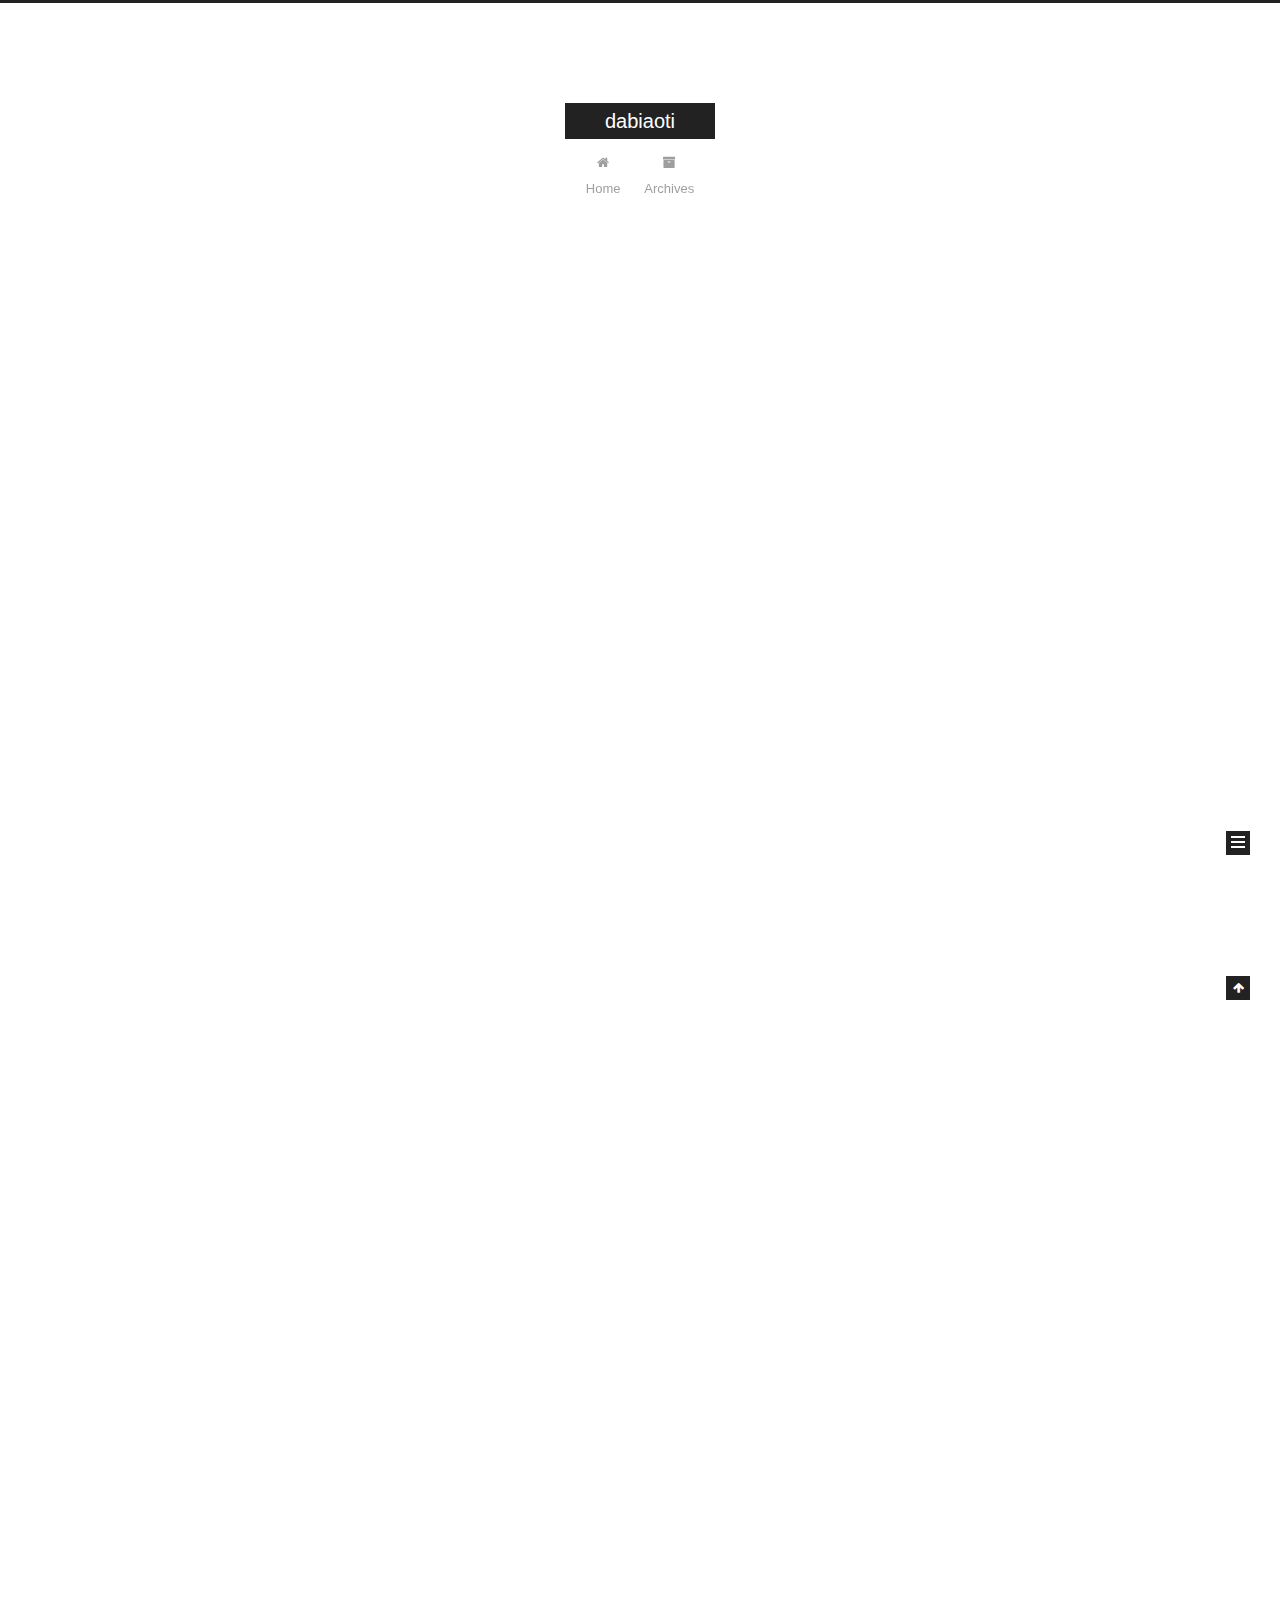
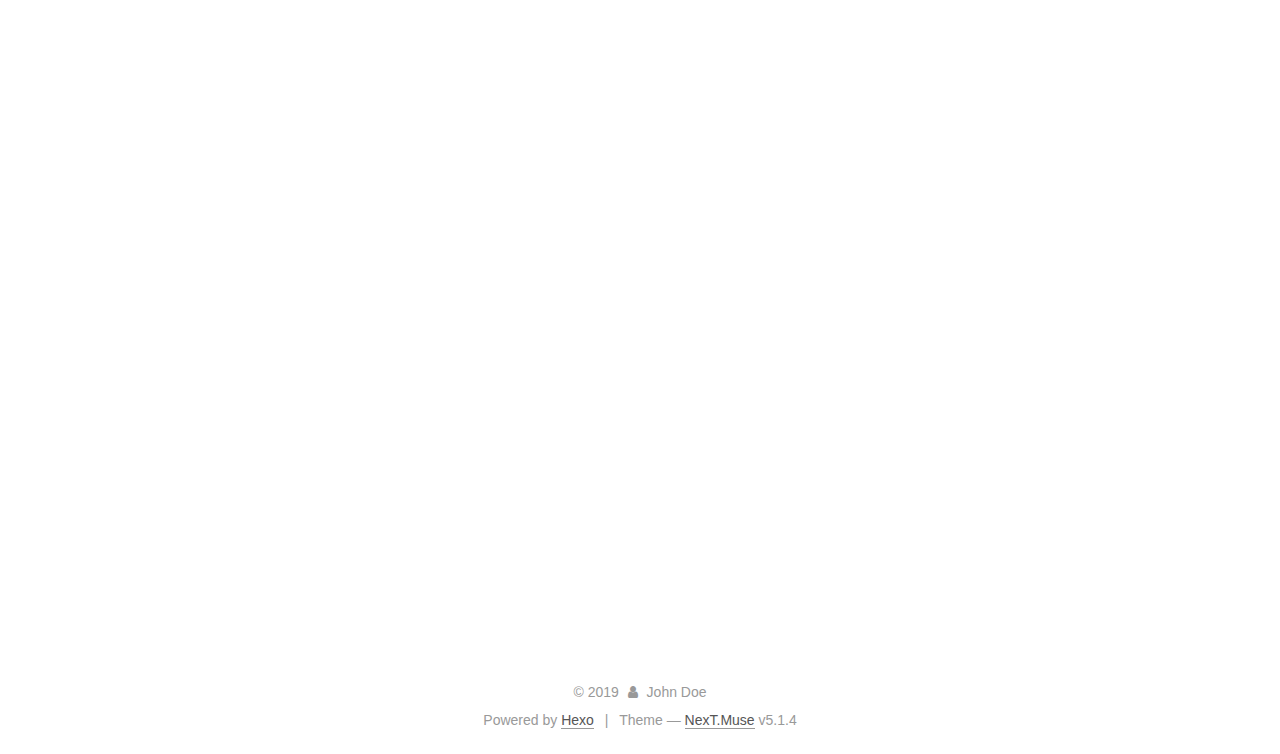
<file: index.html>
<!DOCTYPE html>



  


<html class="theme-next muse use-motion" lang="en">
<head>
  <meta charset="UTF-8"/>
<meta http-equiv="X-UA-Compatible" content="IE=edge" />
<meta name="viewport" content="width=device-width, initial-scale=1, maximum-scale=1"/>
<meta name="theme-color" content="#222">









<meta http-equiv="Cache-Control" content="no-transform" />
<meta http-equiv="Cache-Control" content="no-siteapp" />
















  
  
  <link href="/lib/fancybox/source/jquery.fancybox.css?v=2.1.5" rel="stylesheet" type="text/css" />







<link href="/lib/font-awesome/css/font-awesome.min.css?v=4.6.2" rel="stylesheet" type="text/css" />

<link href="/css/main.css?v=5.1.4" rel="stylesheet" type="text/css" />


  <link rel="apple-touch-icon" sizes="180x180" href="/images/apple-touch-icon-next.png?v=5.1.4">


  <link rel="icon" type="image/png" sizes="32x32" href="/images/favicon-32x32-next.png?v=5.1.4">


  <link rel="icon" type="image/png" sizes="16x16" href="/images/favicon-16x16-next.png?v=5.1.4">


  <link rel="mask-icon" href="/images/logo.svg?v=5.1.4" color="#222">





  <meta name="keywords" content="Hexo, NexT" />










<meta property="og:type" content="website">
<meta property="og:title" content="dabiaoti">
<meta property="og:url" content="http:&#x2F;&#x2F;yoursite.com&#x2F;index.html">
<meta property="og:site_name" content="dabiaoti">
<meta property="og:locale" content="en">
<meta name="twitter:card" content="summary">



<script type="text/javascript" id="hexo.configurations">
  var NexT = window.NexT || {};
  var CONFIG = {
    root: '/',
    scheme: 'Muse',
    version: '5.1.4',
    sidebar: {"position":"left","display":"post","offset":12,"b2t":false,"scrollpercent":false,"onmobile":false},
    fancybox: true,
    tabs: true,
    motion: {"enable":true,"async":false,"transition":{"post_block":"fadeIn","post_header":"slideDownIn","post_body":"slideDownIn","coll_header":"slideLeftIn","sidebar":"slideUpIn"}},
    duoshuo: {
      userId: '0',
      author: 'Author'
    },
    algolia: {
      applicationID: '',
      apiKey: '',
      indexName: '',
      hits: {"per_page":10},
      labels: {"input_placeholder":"Search for Posts","hits_empty":"We didn't find any results for the search: ${query}","hits_stats":"${hits} results found in ${time} ms"}
    }
  };
</script>



  <link rel="canonical" href="http://yoursite.com/"/>





  <title>dabiaoti</title>
  








</head>

<body itemscope itemtype="http://schema.org/WebPage" lang="en">

  
  
    
  

  <div class="container sidebar-position-left 
  page-home">
    <div class="headband"></div>

    <header id="header" class="header" itemscope itemtype="http://schema.org/WPHeader">
      <div class="header-inner"><div class="site-brand-wrapper">
  <div class="site-meta ">
    

    <div class="custom-logo-site-title">
      <a href="/"  class="brand" rel="start">
        <span class="logo-line-before"><i></i></span>
        <span class="site-title">dabiaoti</span>
        <span class="logo-line-after"><i></i></span>
      </a>
    </div>
      
        <p class="site-subtitle"></p>
      
  </div>

  <div class="site-nav-toggle">
    <button>
      <span class="btn-bar"></span>
      <span class="btn-bar"></span>
      <span class="btn-bar"></span>
    </button>
  </div>
</div>

<nav class="site-nav">
  

  
    <ul id="menu" class="menu">
      
        
        <li class="menu-item menu-item-home">
          <a href="/%20" rel="section">
            
              <i class="menu-item-icon fa fa-fw fa-home"></i> <br />
            
            Home
          </a>
        </li>
      
        
        <li class="menu-item menu-item-archives">
          <a href="/archives/%20" rel="section">
            
              <i class="menu-item-icon fa fa-fw fa-archive"></i> <br />
            
            Archives
          </a>
        </li>
      

      
    </ul>
  

  
</nav>



 </div>
    </header>

    <main id="main" class="main">
      <div class="main-inner">
        <div class="content-wrap">
          <div id="content" class="content">
            
  <section id="posts" class="posts-expand">
    
      

  

  
  
  

  <article class="post post-type-normal" itemscope itemtype="http://schema.org/Article">
  
  
  
  <div class="post-block">
    <link itemprop="mainEntityOfPage" href="http://yoursite.com/2019/11/03/test/">

    <span hidden itemprop="author" itemscope itemtype="http://schema.org/Person">
      <meta itemprop="name" content="John Doe">
      <meta itemprop="description" content="">
      <meta itemprop="image" content="/images/avatar.gif">
    </span>

    <span hidden itemprop="publisher" itemscope itemtype="http://schema.org/Organization">
      <meta itemprop="name" content="dabiaoti">
    </span>

    
      <header class="post-header">

        
        
          <h1 class="post-title" itemprop="name headline">
                
                <a class="post-title-link" href="/2019/11/03/test/" itemprop="url">test</a></h1>
        

        <div class="post-meta">
          <span class="post-time">
            
              <span class="post-meta-item-icon">
                <i class="fa fa-calendar-o"></i>
              </span>
              
                <span class="post-meta-item-text">Posted on</span>
              
              <time title="Post created" itemprop="dateCreated datePublished" datetime="2019-11-03T22:13:54+08:00">
                2019-11-03
              </time>
            

            

            
          </span>

          

          
            
          

          
          

          

          

          

        </div>
      </header>
    

    
    
    
    <div class="post-body" itemprop="articleBody">

      
      

      
        
          
            <h2 id="测试项目"><a href="#测试项目" class="headerlink" title="测试项目"></a>测试项目</h2><figure class="highlight js"><table><tr><td class="gutter"><pre><span class="line">1</span><br><span class="line">2</span><br><span class="line">3</span><br></pre></td><td class="code"><pre><span class="line"><span class="function"><span class="keyword">function</span> <span class="title">f</span> (<span class="params"></span>) </span>&#123;</span><br><span class="line"></span><br><span class="line">&#125;</span><br></pre></td></tr></table></figure>
          
        
      
    </div>
    
    
    

    

    

    

    <footer class="post-footer">
      

      

      

      
      
        <div class="post-eof"></div>
      
    </footer>
  </div>
  
  
  
  </article>


    
      

  

  
  
  

  <article class="post post-type-normal" itemscope itemtype="http://schema.org/Article">
  
  
  
  <div class="post-block">
    <link itemprop="mainEntityOfPage" href="http://yoursite.com/2019/11/03/Git%E5%85%A5%E9%97%A8%E6%8C%87%E5%8D%97/">

    <span hidden itemprop="author" itemscope itemtype="http://schema.org/Person">
      <meta itemprop="name" content="John Doe">
      <meta itemprop="description" content="">
      <meta itemprop="image" content="/images/avatar.gif">
    </span>

    <span hidden itemprop="publisher" itemscope itemtype="http://schema.org/Organization">
      <meta itemprop="name" content="dabiaoti">
    </span>

    
      <header class="post-header">

        
        
          <h1 class="post-title" itemprop="name headline">
                
                <a class="post-title-link" href="/2019/11/03/Git%E5%85%A5%E9%97%A8%E6%8C%87%E5%8D%97/" itemprop="url">Git入门指南</a></h1>
        

        <div class="post-meta">
          <span class="post-time">
            
              <span class="post-meta-item-icon">
                <i class="fa fa-calendar-o"></i>
              </span>
              
                <span class="post-meta-item-text">Posted on</span>
              
              <time title="Post created" itemprop="dateCreated datePublished" datetime="2019-11-03T17:58:36+08:00">
                2019-11-03
              </time>
            

            

            
          </span>

          

          
            
          

          
          

          

          

          

        </div>
      </header>
    

    
    
    
    <div class="post-body" itemprop="articleBody">

      
      

      
        
          
            <h2 id="介绍"><a href="#介绍" class="headerlink" title="介绍"></a>介绍</h2><p>Git 从入门到放弃</p>
<h2 id="基本使用"><a href="#基本使用" class="headerlink" title="基本使用"></a>基本使用</h2><figure class="highlight bash"><table><tr><td class="gutter"><pre><span class="line">1</span><br><span class="line">2</span><br></pre></td><td class="code"><pre><span class="line">git init </span><br><span class="line">git <span class="built_in">log</span></span><br></pre></td></tr></table></figure>
          
        
      
    </div>
    
    
    

    

    

    

    <footer class="post-footer">
      

      

      

      
      
        <div class="post-eof"></div>
      
    </footer>
  </div>
  
  
  
  </article>


    
      

  

  
  
  

  <article class="post post-type-normal" itemscope itemtype="http://schema.org/Article">
  
  
  
  <div class="post-block">
    <link itemprop="mainEntityOfPage" href="http://yoursite.com/2019/11/03/hello-world/">

    <span hidden itemprop="author" itemscope itemtype="http://schema.org/Person">
      <meta itemprop="name" content="John Doe">
      <meta itemprop="description" content="">
      <meta itemprop="image" content="/images/avatar.gif">
    </span>

    <span hidden itemprop="publisher" itemscope itemtype="http://schema.org/Organization">
      <meta itemprop="name" content="dabiaoti">
    </span>

    
      <header class="post-header">

        
        
          <h1 class="post-title" itemprop="name headline">
                
                <a class="post-title-link" href="/2019/11/03/hello-world/" itemprop="url">Hello World</a></h1>
        

        <div class="post-meta">
          <span class="post-time">
            
              <span class="post-meta-item-icon">
                <i class="fa fa-calendar-o"></i>
              </span>
              
                <span class="post-meta-item-text">Posted on</span>
              
              <time title="Post created" itemprop="dateCreated datePublished" datetime="2019-11-03T17:40:03+08:00">
                2019-11-03
              </time>
            

            

            
          </span>

          

          
            
          

          
          

          

          

          

        </div>
      </header>
    

    
    
    
    <div class="post-body" itemprop="articleBody">

      
      

      
        
          
            <p>Welcome to <a href="https://hexo.io/" target="_blank" rel="noopener">Hexo</a>! This is your very first post. Check <a href="https://hexo.io/docs/" target="_blank" rel="noopener">documentation</a> for more info. If you get any problems when using Hexo, you can find the answer in <a href="https://hexo.io/docs/troubleshooting.html" target="_blank" rel="noopener">troubleshooting</a> or you can ask me on <a href="https://github.com/hexojs/hexo/issues" target="_blank" rel="noopener">GitHub</a>.</p>
<h2 id="快速开始"><a href="#快速开始" class="headerlink" title="快速开始"></a>快速开始</h2><h2 id="Quick-Start"><a href="#Quick-Start" class="headerlink" title="Quick Start"></a>Quick Start</h2><h3 id="Create-a-new-post"><a href="#Create-a-new-post" class="headerlink" title="Create a new post"></a>Create a new post</h3><figure class="highlight bash"><table><tr><td class="gutter"><pre><span class="line">1</span><br></pre></td><td class="code"><pre><span class="line">$ hexo new <span class="string">"My New Post"</span></span><br></pre></td></tr></table></figure>

<p>More info: <a href="https://hexo.io/docs/writing.html" target="_blank" rel="noopener">Writing</a></p>
<h3 id="Run-server"><a href="#Run-server" class="headerlink" title="Run server"></a>Run server</h3><figure class="highlight bash"><table><tr><td class="gutter"><pre><span class="line">1</span><br></pre></td><td class="code"><pre><span class="line">$ hexo server</span><br></pre></td></tr></table></figure>

<p>More info: <a href="https://hexo.io/docs/server.html" target="_blank" rel="noopener">Server</a></p>
<h3 id="Generate-static-files"><a href="#Generate-static-files" class="headerlink" title="Generate static files"></a>Generate static files</h3><figure class="highlight bash"><table><tr><td class="gutter"><pre><span class="line">1</span><br></pre></td><td class="code"><pre><span class="line">$ hexo generate</span><br></pre></td></tr></table></figure>

<p>More info: <a href="https://hexo.io/docs/generating.html" target="_blank" rel="noopener">Generating</a></p>
<h3 id="Deploy-to-remote-sites"><a href="#Deploy-to-remote-sites" class="headerlink" title="Deploy to remote sites"></a>Deploy to remote sites</h3><figure class="highlight bash"><table><tr><td class="gutter"><pre><span class="line">1</span><br></pre></td><td class="code"><pre><span class="line">$ hexo deploy</span><br></pre></td></tr></table></figure>

<p>More info: <a href="https://hexo.io/docs/one-command-deployment.html" target="_blank" rel="noopener">Deployment</a></p>

          
        
      
    </div>
    
    
    

    

    

    

    <footer class="post-footer">
      

      

      

      
      
        <div class="post-eof"></div>
      
    </footer>
  </div>
  
  
  
  </article>


    
  </section>

  


          </div>
          


          

        </div>
        
          
  
  <div class="sidebar-toggle">
    <div class="sidebar-toggle-line-wrap">
      <span class="sidebar-toggle-line sidebar-toggle-line-first"></span>
      <span class="sidebar-toggle-line sidebar-toggle-line-middle"></span>
      <span class="sidebar-toggle-line sidebar-toggle-line-last"></span>
    </div>
  </div>

  <aside id="sidebar" class="sidebar">
    
    <div class="sidebar-inner">

      

      

      <section class="site-overview-wrap sidebar-panel sidebar-panel-active">
        <div class="site-overview">
          <div class="site-author motion-element" itemprop="author" itemscope itemtype="http://schema.org/Person">
            
              <p class="site-author-name" itemprop="name">John Doe</p>
              <p class="site-description motion-element" itemprop="description"></p>
          </div>

          <nav class="site-state motion-element">

            
              <div class="site-state-item site-state-posts">
              
                <a href="/archives/%20%7C%7C%20archive">
              
                  <span class="site-state-item-count">3</span>
                  <span class="site-state-item-name">posts</span>
                </a>
              </div>
            

            

            

          </nav>

          

          

          
          

          
          

          

        </div>
      </section>

      

      

    </div>
  </aside>


        
      </div>
    </main>

    <footer id="footer" class="footer">
      <div class="footer-inner">
        <div class="copyright">&copy; <span itemprop="copyrightYear">2019</span>
  <span class="with-love">
    <i class="fa fa-user"></i>
  </span>
  <span class="author" itemprop="copyrightHolder">John Doe</span>

  
</div>


  <div class="powered-by">Powered by <a class="theme-link" target="_blank" href="https://hexo.io">Hexo</a></div>



  <span class="post-meta-divider">|</span>



  <div class="theme-info">Theme &mdash; <a class="theme-link" target="_blank" href="https://github.com/iissnan/hexo-theme-next">NexT.Muse</a> v5.1.4</div>




        







        
      </div>
    </footer>

    
      <div class="back-to-top">
        <i class="fa fa-arrow-up"></i>
        
      </div>
    

    

  </div>

  

<script type="text/javascript">
  if (Object.prototype.toString.call(window.Promise) !== '[object Function]') {
    window.Promise = null;
  }
</script>









  












  
  
    <script type="text/javascript" src="/lib/jquery/index.js?v=2.1.3"></script>
  

  
  
    <script type="text/javascript" src="/lib/fastclick/lib/fastclick.min.js?v=1.0.6"></script>
  

  
  
    <script type="text/javascript" src="/lib/jquery_lazyload/jquery.lazyload.js?v=1.9.7"></script>
  

  
  
    <script type="text/javascript" src="/lib/velocity/velocity.min.js?v=1.2.1"></script>
  

  
  
    <script type="text/javascript" src="/lib/velocity/velocity.ui.min.js?v=1.2.1"></script>
  

  
  
    <script type="text/javascript" src="/lib/fancybox/source/jquery.fancybox.pack.js?v=2.1.5"></script>
  


  


  <script type="text/javascript" src="/js/src/utils.js?v=5.1.4"></script>

  <script type="text/javascript" src="/js/src/motion.js?v=5.1.4"></script>



  
  

  

  


  <script type="text/javascript" src="/js/src/bootstrap.js?v=5.1.4"></script>



  


  




	





  





  












  





  

  

  

  
  

  

  

  

</body>
</html>
</file>
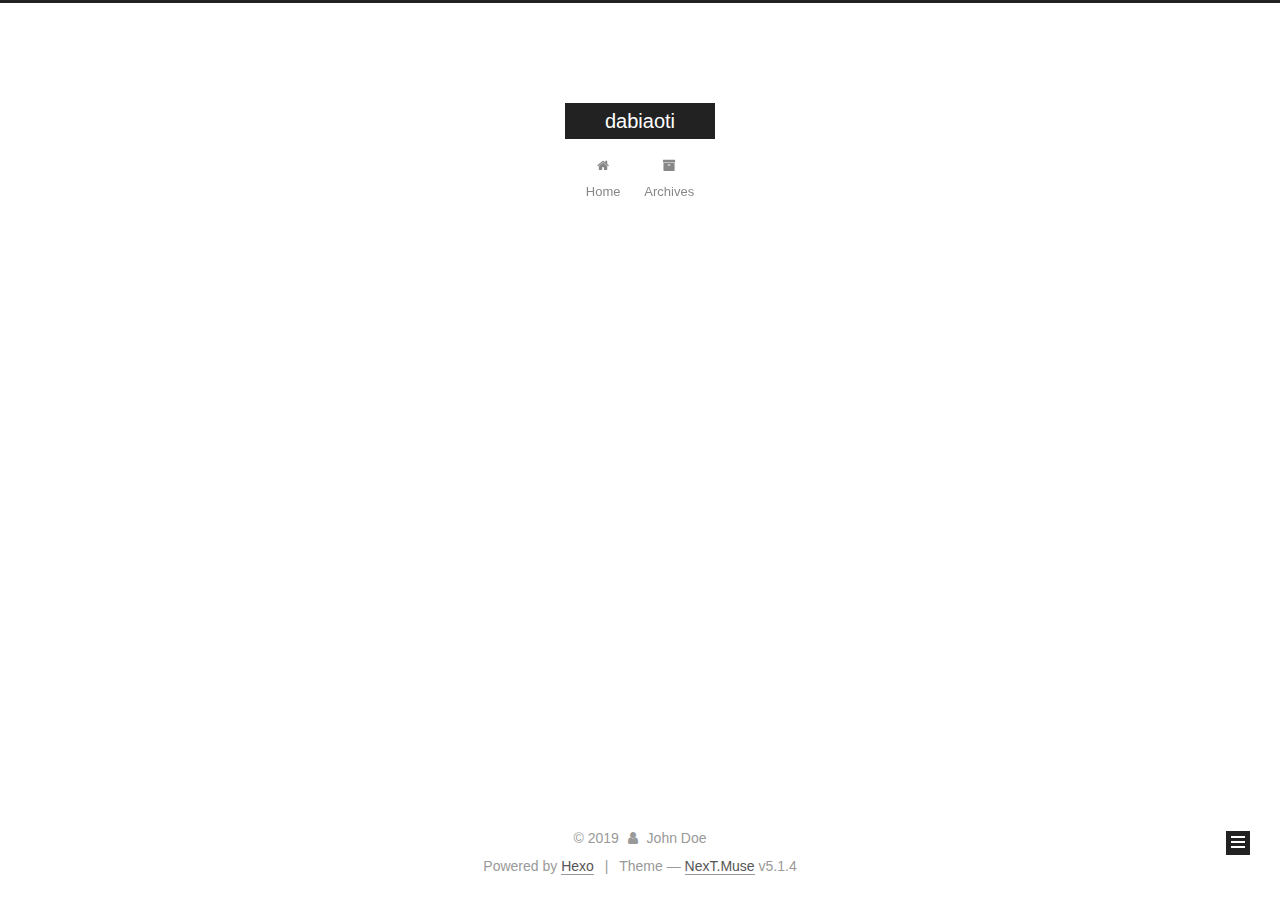
<file: archives/index.html>
<!DOCTYPE html>



  


<html class="theme-next muse use-motion" lang="en">
<head>
  <meta charset="UTF-8"/>
<meta http-equiv="X-UA-Compatible" content="IE=edge" />
<meta name="viewport" content="width=device-width, initial-scale=1, maximum-scale=1"/>
<meta name="theme-color" content="#222">









<meta http-equiv="Cache-Control" content="no-transform" />
<meta http-equiv="Cache-Control" content="no-siteapp" />
















  
  
  <link href="/lib/fancybox/source/jquery.fancybox.css?v=2.1.5" rel="stylesheet" type="text/css" />







<link href="/lib/font-awesome/css/font-awesome.min.css?v=4.6.2" rel="stylesheet" type="text/css" />

<link href="/css/main.css?v=5.1.4" rel="stylesheet" type="text/css" />


  <link rel="apple-touch-icon" sizes="180x180" href="/images/apple-touch-icon-next.png?v=5.1.4">


  <link rel="icon" type="image/png" sizes="32x32" href="/images/favicon-32x32-next.png?v=5.1.4">


  <link rel="icon" type="image/png" sizes="16x16" href="/images/favicon-16x16-next.png?v=5.1.4">


  <link rel="mask-icon" href="/images/logo.svg?v=5.1.4" color="#222">





  <meta name="keywords" content="Hexo, NexT" />










<meta property="og:type" content="website">
<meta property="og:title" content="dabiaoti">
<meta property="og:url" content="http:&#x2F;&#x2F;yoursite.com&#x2F;archives&#x2F;index.html">
<meta property="og:site_name" content="dabiaoti">
<meta property="og:locale" content="en">
<meta name="twitter:card" content="summary">



<script type="text/javascript" id="hexo.configurations">
  var NexT = window.NexT || {};
  var CONFIG = {
    root: '/',
    scheme: 'Muse',
    version: '5.1.4',
    sidebar: {"position":"left","display":"post","offset":12,"b2t":false,"scrollpercent":false,"onmobile":false},
    fancybox: true,
    tabs: true,
    motion: {"enable":true,"async":false,"transition":{"post_block":"fadeIn","post_header":"slideDownIn","post_body":"slideDownIn","coll_header":"slideLeftIn","sidebar":"slideUpIn"}},
    duoshuo: {
      userId: '0',
      author: 'Author'
    },
    algolia: {
      applicationID: '',
      apiKey: '',
      indexName: '',
      hits: {"per_page":10},
      labels: {"input_placeholder":"Search for Posts","hits_empty":"We didn't find any results for the search: ${query}","hits_stats":"${hits} results found in ${time} ms"}
    }
  };
</script>



  <link rel="canonical" href="http://yoursite.com/archives/"/>





  <title>Archive | dabiaoti</title>
  








</head>

<body itemscope itemtype="http://schema.org/WebPage" lang="en">

  
  
    
  

  <div class="container sidebar-position-left page-archive">
    <div class="headband"></div>

    <header id="header" class="header" itemscope itemtype="http://schema.org/WPHeader">
      <div class="header-inner"><div class="site-brand-wrapper">
  <div class="site-meta ">
    

    <div class="custom-logo-site-title">
      <a href="/"  class="brand" rel="start">
        <span class="logo-line-before"><i></i></span>
        <span class="site-title">dabiaoti</span>
        <span class="logo-line-after"><i></i></span>
      </a>
    </div>
      
        <p class="site-subtitle"></p>
      
  </div>

  <div class="site-nav-toggle">
    <button>
      <span class="btn-bar"></span>
      <span class="btn-bar"></span>
      <span class="btn-bar"></span>
    </button>
  </div>
</div>

<nav class="site-nav">
  

  
    <ul id="menu" class="menu">
      
        
        <li class="menu-item menu-item-home">
          <a href="/%20" rel="section">
            
              <i class="menu-item-icon fa fa-fw fa-home"></i> <br />
            
            Home
          </a>
        </li>
      
        
        <li class="menu-item menu-item-archives">
          <a href="/archives/%20" rel="section">
            
              <i class="menu-item-icon fa fa-fw fa-archive"></i> <br />
            
            Archives
          </a>
        </li>
      

      
    </ul>
  

  
</nav>



 </div>
    </header>

    <main id="main" class="main">
      <div class="main-inner">
        <div class="content-wrap">
          <div id="content" class="content">
            

  
  
  
  <div class="post-block archive">
    <div id="posts" class="posts-collapse">
      <span class="archive-move-on"></span>

      <span class="archive-page-counter">
        
        
        
          
        
        Um..! 3 posts in total. Keep on posting.
      </span>

      

        
        
        

        
          
          <div class="collection-title">
            <h1 class="archive-year" id="archive-year-2019">2019</h1>
          </div>
        
        

        

  <article class="post post-type-normal" itemscope itemtype="http://schema.org/Article">
    <header class="post-header">

      <h2 class="post-title">
        
            <a class="post-title-link" href="/2019/11/03/test/" itemprop="url">
              
                <span itemprop="name">test</span>
              
            </a>
        
      </h2>

      <div class="post-meta">
        <time class="post-time" itemprop="dateCreated"
              datetime="2019-11-03T22:13:54+08:00"
              content="2019-11-03" >
          11-03
        </time>
      </div>

    </header>
  </article>



      

        
        
        

        
        

        

  <article class="post post-type-normal" itemscope itemtype="http://schema.org/Article">
    <header class="post-header">

      <h2 class="post-title">
        
            <a class="post-title-link" href="/2019/11/03/Git%E5%85%A5%E9%97%A8%E6%8C%87%E5%8D%97/" itemprop="url">
              
                <span itemprop="name">Git入门指南</span>
              
            </a>
        
      </h2>

      <div class="post-meta">
        <time class="post-time" itemprop="dateCreated"
              datetime="2019-11-03T17:58:36+08:00"
              content="2019-11-03" >
          11-03
        </time>
      </div>

    </header>
  </article>



      

        
        
        

        
        

        

  <article class="post post-type-normal" itemscope itemtype="http://schema.org/Article">
    <header class="post-header">

      <h2 class="post-title">
        
            <a class="post-title-link" href="/2019/11/03/hello-world/" itemprop="url">
              
                <span itemprop="name">Hello World</span>
              
            </a>
        
      </h2>

      <div class="post-meta">
        <time class="post-time" itemprop="dateCreated"
              datetime="2019-11-03T17:40:03+08:00"
              content="2019-11-03" >
          11-03
        </time>
      </div>

    </header>
  </article>



      

    </div>
  </div>
  
  
  

  



          </div>
          


          

        </div>
        
          
  
  <div class="sidebar-toggle">
    <div class="sidebar-toggle-line-wrap">
      <span class="sidebar-toggle-line sidebar-toggle-line-first"></span>
      <span class="sidebar-toggle-line sidebar-toggle-line-middle"></span>
      <span class="sidebar-toggle-line sidebar-toggle-line-last"></span>
    </div>
  </div>

  <aside id="sidebar" class="sidebar">
    
    <div class="sidebar-inner">

      

      

      <section class="site-overview-wrap sidebar-panel sidebar-panel-active">
        <div class="site-overview">
          <div class="site-author motion-element" itemprop="author" itemscope itemtype="http://schema.org/Person">
            
              <p class="site-author-name" itemprop="name">John Doe</p>
              <p class="site-description motion-element" itemprop="description"></p>
          </div>

          <nav class="site-state motion-element">

            
              <div class="site-state-item site-state-posts">
              
                <a href="/archives/%20%7C%7C%20archive">
              
                  <span class="site-state-item-count">3</span>
                  <span class="site-state-item-name">posts</span>
                </a>
              </div>
            

            

            

          </nav>

          

          

          
          

          
          

          

        </div>
      </section>

      

      

    </div>
  </aside>


        
      </div>
    </main>

    <footer id="footer" class="footer">
      <div class="footer-inner">
        <div class="copyright">&copy; <span itemprop="copyrightYear">2019</span>
  <span class="with-love">
    <i class="fa fa-user"></i>
  </span>
  <span class="author" itemprop="copyrightHolder">John Doe</span>

  
</div>


  <div class="powered-by">Powered by <a class="theme-link" target="_blank" href="https://hexo.io">Hexo</a></div>



  <span class="post-meta-divider">|</span>



  <div class="theme-info">Theme &mdash; <a class="theme-link" target="_blank" href="https://github.com/iissnan/hexo-theme-next">NexT.Muse</a> v5.1.4</div>




        







        
      </div>
    </footer>

    
      <div class="back-to-top">
        <i class="fa fa-arrow-up"></i>
        
      </div>
    

    

  </div>

  

<script type="text/javascript">
  if (Object.prototype.toString.call(window.Promise) !== '[object Function]') {
    window.Promise = null;
  }
</script>









  












  
  
    <script type="text/javascript" src="/lib/jquery/index.js?v=2.1.3"></script>
  

  
  
    <script type="text/javascript" src="/lib/fastclick/lib/fastclick.min.js?v=1.0.6"></script>
  

  
  
    <script type="text/javascript" src="/lib/jquery_lazyload/jquery.lazyload.js?v=1.9.7"></script>
  

  
  
    <script type="text/javascript" src="/lib/velocity/velocity.min.js?v=1.2.1"></script>
  

  
  
    <script type="text/javascript" src="/lib/velocity/velocity.ui.min.js?v=1.2.1"></script>
  

  
  
    <script type="text/javascript" src="/lib/fancybox/source/jquery.fancybox.pack.js?v=2.1.5"></script>
  


  


  <script type="text/javascript" src="/js/src/utils.js?v=5.1.4"></script>

  <script type="text/javascript" src="/js/src/motion.js?v=5.1.4"></script>



  
  

  

  


  <script type="text/javascript" src="/js/src/bootstrap.js?v=5.1.4"></script>



  


  




	





  





  












  





  

  

  

  
  

  

  

  

</body>
</html>
</file>
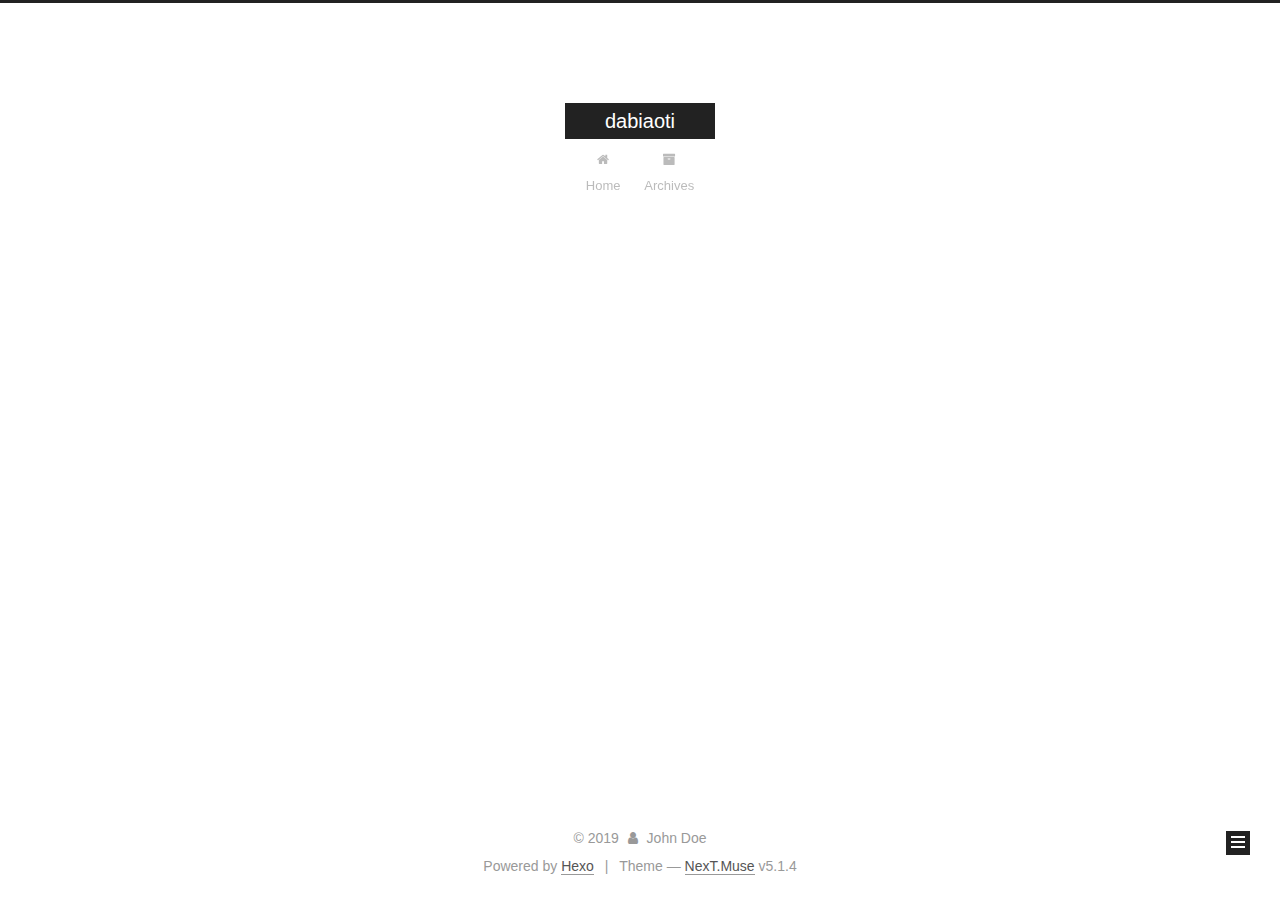
<file: archives/2019/index.html>
<!DOCTYPE html>



  


<html class="theme-next muse use-motion" lang="en">
<head>
  <meta charset="UTF-8"/>
<meta http-equiv="X-UA-Compatible" content="IE=edge" />
<meta name="viewport" content="width=device-width, initial-scale=1, maximum-scale=1"/>
<meta name="theme-color" content="#222">









<meta http-equiv="Cache-Control" content="no-transform" />
<meta http-equiv="Cache-Control" content="no-siteapp" />
















  
  
  <link href="/lib/fancybox/source/jquery.fancybox.css?v=2.1.5" rel="stylesheet" type="text/css" />







<link href="/lib/font-awesome/css/font-awesome.min.css?v=4.6.2" rel="stylesheet" type="text/css" />

<link href="/css/main.css?v=5.1.4" rel="stylesheet" type="text/css" />


  <link rel="apple-touch-icon" sizes="180x180" href="/images/apple-touch-icon-next.png?v=5.1.4">


  <link rel="icon" type="image/png" sizes="32x32" href="/images/favicon-32x32-next.png?v=5.1.4">


  <link rel="icon" type="image/png" sizes="16x16" href="/images/favicon-16x16-next.png?v=5.1.4">


  <link rel="mask-icon" href="/images/logo.svg?v=5.1.4" color="#222">





  <meta name="keywords" content="Hexo, NexT" />










<meta property="og:type" content="website">
<meta property="og:title" content="dabiaoti">
<meta property="og:url" content="http:&#x2F;&#x2F;yoursite.com&#x2F;archives&#x2F;2019&#x2F;index.html">
<meta property="og:site_name" content="dabiaoti">
<meta property="og:locale" content="en">
<meta name="twitter:card" content="summary">



<script type="text/javascript" id="hexo.configurations">
  var NexT = window.NexT || {};
  var CONFIG = {
    root: '/',
    scheme: 'Muse',
    version: '5.1.4',
    sidebar: {"position":"left","display":"post","offset":12,"b2t":false,"scrollpercent":false,"onmobile":false},
    fancybox: true,
    tabs: true,
    motion: {"enable":true,"async":false,"transition":{"post_block":"fadeIn","post_header":"slideDownIn","post_body":"slideDownIn","coll_header":"slideLeftIn","sidebar":"slideUpIn"}},
    duoshuo: {
      userId: '0',
      author: 'Author'
    },
    algolia: {
      applicationID: '',
      apiKey: '',
      indexName: '',
      hits: {"per_page":10},
      labels: {"input_placeholder":"Search for Posts","hits_empty":"We didn't find any results for the search: ${query}","hits_stats":"${hits} results found in ${time} ms"}
    }
  };
</script>



  <link rel="canonical" href="http://yoursite.com/archives/2019/"/>





  <title>Archive | dabiaoti</title>
  








</head>

<body itemscope itemtype="http://schema.org/WebPage" lang="en">

  
  
    
  

  <div class="container sidebar-position-left page-archive">
    <div class="headband"></div>

    <header id="header" class="header" itemscope itemtype="http://schema.org/WPHeader">
      <div class="header-inner"><div class="site-brand-wrapper">
  <div class="site-meta ">
    

    <div class="custom-logo-site-title">
      <a href="/"  class="brand" rel="start">
        <span class="logo-line-before"><i></i></span>
        <span class="site-title">dabiaoti</span>
        <span class="logo-line-after"><i></i></span>
      </a>
    </div>
      
        <p class="site-subtitle"></p>
      
  </div>

  <div class="site-nav-toggle">
    <button>
      <span class="btn-bar"></span>
      <span class="btn-bar"></span>
      <span class="btn-bar"></span>
    </button>
  </div>
</div>

<nav class="site-nav">
  

  
    <ul id="menu" class="menu">
      
        
        <li class="menu-item menu-item-home">
          <a href="/%20" rel="section">
            
              <i class="menu-item-icon fa fa-fw fa-home"></i> <br />
            
            Home
          </a>
        </li>
      
        
        <li class="menu-item menu-item-archives">
          <a href="/archives/%20" rel="section">
            
              <i class="menu-item-icon fa fa-fw fa-archive"></i> <br />
            
            Archives
          </a>
        </li>
      

      
    </ul>
  

  
</nav>



 </div>
    </header>

    <main id="main" class="main">
      <div class="main-inner">
        <div class="content-wrap">
          <div id="content" class="content">
            

  
  
  
  <div class="post-block archive">
    <div id="posts" class="posts-collapse">
      <span class="archive-move-on"></span>

      <span class="archive-page-counter">
        
        
        
          
        
        Um..! 3 posts in total. Keep on posting.
      </span>

      

        
        
        

        
          
          <div class="collection-title">
            <h1 class="archive-year" id="archive-year-2019">2019</h1>
          </div>
        
        

        

  <article class="post post-type-normal" itemscope itemtype="http://schema.org/Article">
    <header class="post-header">

      <h2 class="post-title">
        
            <a class="post-title-link" href="/2019/11/03/test/" itemprop="url">
              
                <span itemprop="name">test</span>
              
            </a>
        
      </h2>

      <div class="post-meta">
        <time class="post-time" itemprop="dateCreated"
              datetime="2019-11-03T22:13:54+08:00"
              content="2019-11-03" >
          11-03
        </time>
      </div>

    </header>
  </article>



      

        
        
        

        
        

        

  <article class="post post-type-normal" itemscope itemtype="http://schema.org/Article">
    <header class="post-header">

      <h2 class="post-title">
        
            <a class="post-title-link" href="/2019/11/03/Git%E5%85%A5%E9%97%A8%E6%8C%87%E5%8D%97/" itemprop="url">
              
                <span itemprop="name">Git入门指南</span>
              
            </a>
        
      </h2>

      <div class="post-meta">
        <time class="post-time" itemprop="dateCreated"
              datetime="2019-11-03T17:58:36+08:00"
              content="2019-11-03" >
          11-03
        </time>
      </div>

    </header>
  </article>



      

        
        
        

        
        

        

  <article class="post post-type-normal" itemscope itemtype="http://schema.org/Article">
    <header class="post-header">

      <h2 class="post-title">
        
            <a class="post-title-link" href="/2019/11/03/hello-world/" itemprop="url">
              
                <span itemprop="name">Hello World</span>
              
            </a>
        
      </h2>

      <div class="post-meta">
        <time class="post-time" itemprop="dateCreated"
              datetime="2019-11-03T17:40:03+08:00"
              content="2019-11-03" >
          11-03
        </time>
      </div>

    </header>
  </article>



      

    </div>
  </div>
  
  
  

  



          </div>
          


          

        </div>
        
          
  
  <div class="sidebar-toggle">
    <div class="sidebar-toggle-line-wrap">
      <span class="sidebar-toggle-line sidebar-toggle-line-first"></span>
      <span class="sidebar-toggle-line sidebar-toggle-line-middle"></span>
      <span class="sidebar-toggle-line sidebar-toggle-line-last"></span>
    </div>
  </div>

  <aside id="sidebar" class="sidebar">
    
    <div class="sidebar-inner">

      

      

      <section class="site-overview-wrap sidebar-panel sidebar-panel-active">
        <div class="site-overview">
          <div class="site-author motion-element" itemprop="author" itemscope itemtype="http://schema.org/Person">
            
              <p class="site-author-name" itemprop="name">John Doe</p>
              <p class="site-description motion-element" itemprop="description"></p>
          </div>

          <nav class="site-state motion-element">

            
              <div class="site-state-item site-state-posts">
              
                <a href="/archives/%20%7C%7C%20archive">
              
                  <span class="site-state-item-count">3</span>
                  <span class="site-state-item-name">posts</span>
                </a>
              </div>
            

            

            

          </nav>

          

          

          
          

          
          

          

        </div>
      </section>

      

      

    </div>
  </aside>


        
      </div>
    </main>

    <footer id="footer" class="footer">
      <div class="footer-inner">
        <div class="copyright">&copy; <span itemprop="copyrightYear">2019</span>
  <span class="with-love">
    <i class="fa fa-user"></i>
  </span>
  <span class="author" itemprop="copyrightHolder">John Doe</span>

  
</div>


  <div class="powered-by">Powered by <a class="theme-link" target="_blank" href="https://hexo.io">Hexo</a></div>



  <span class="post-meta-divider">|</span>



  <div class="theme-info">Theme &mdash; <a class="theme-link" target="_blank" href="https://github.com/iissnan/hexo-theme-next">NexT.Muse</a> v5.1.4</div>




        







        
      </div>
    </footer>

    
      <div class="back-to-top">
        <i class="fa fa-arrow-up"></i>
        
      </div>
    

    

  </div>

  

<script type="text/javascript">
  if (Object.prototype.toString.call(window.Promise) !== '[object Function]') {
    window.Promise = null;
  }
</script>









  












  
  
    <script type="text/javascript" src="/lib/jquery/index.js?v=2.1.3"></script>
  

  
  
    <script type="text/javascript" src="/lib/fastclick/lib/fastclick.min.js?v=1.0.6"></script>
  

  
  
    <script type="text/javascript" src="/lib/jquery_lazyload/jquery.lazyload.js?v=1.9.7"></script>
  

  
  
    <script type="text/javascript" src="/lib/velocity/velocity.min.js?v=1.2.1"></script>
  

  
  
    <script type="text/javascript" src="/lib/velocity/velocity.ui.min.js?v=1.2.1"></script>
  

  
  
    <script type="text/javascript" src="/lib/fancybox/source/jquery.fancybox.pack.js?v=2.1.5"></script>
  


  


  <script type="text/javascript" src="/js/src/utils.js?v=5.1.4"></script>

  <script type="text/javascript" src="/js/src/motion.js?v=5.1.4"></script>



  
  

  

  


  <script type="text/javascript" src="/js/src/bootstrap.js?v=5.1.4"></script>



  


  




	





  





  












  





  

  

  

  
  

  

  

  

</body>
</html>
</file>
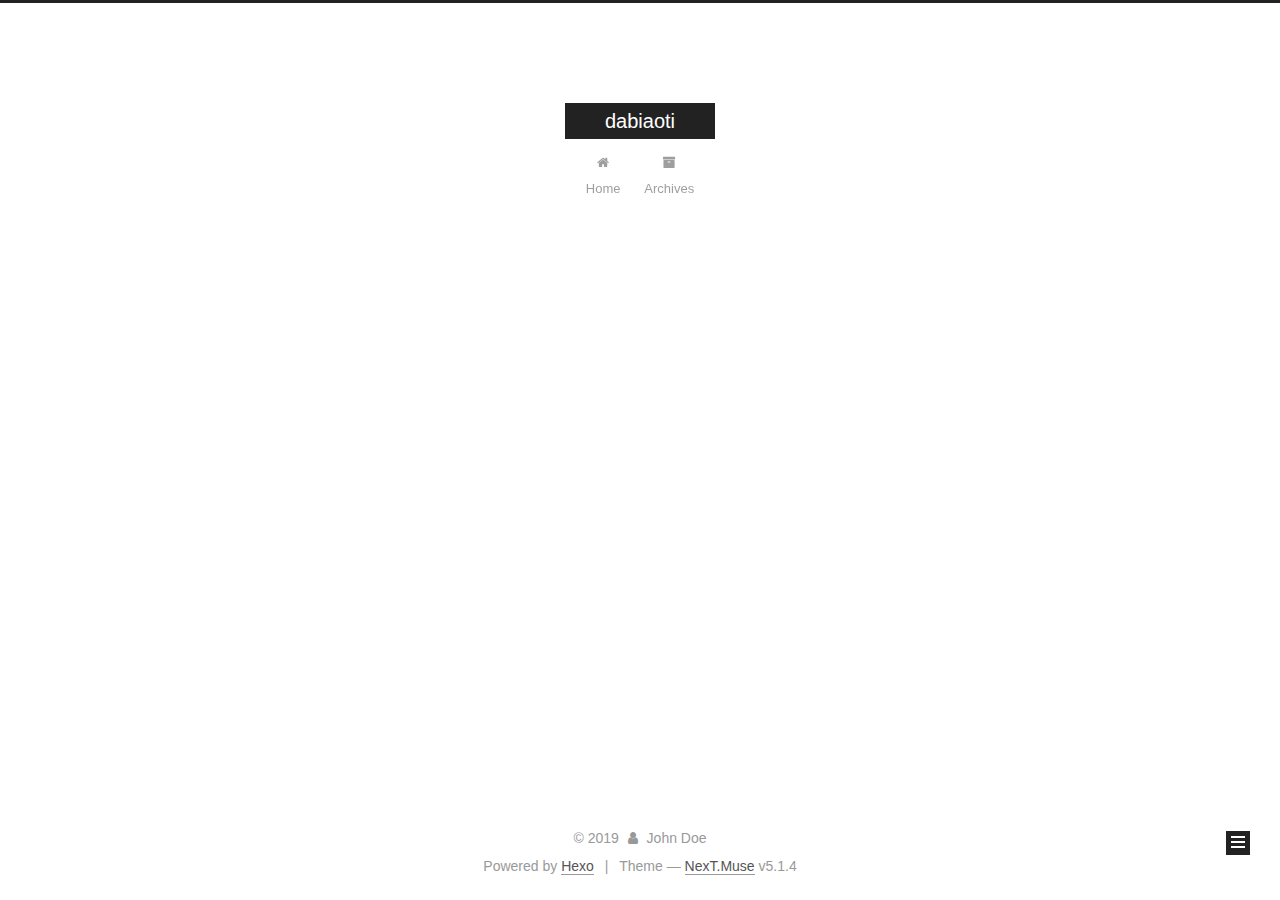
<file: archives/2019/11/index.html>
<!DOCTYPE html>



  


<html class="theme-next muse use-motion" lang="en">
<head>
  <meta charset="UTF-8"/>
<meta http-equiv="X-UA-Compatible" content="IE=edge" />
<meta name="viewport" content="width=device-width, initial-scale=1, maximum-scale=1"/>
<meta name="theme-color" content="#222">









<meta http-equiv="Cache-Control" content="no-transform" />
<meta http-equiv="Cache-Control" content="no-siteapp" />
















  
  
  <link href="/lib/fancybox/source/jquery.fancybox.css?v=2.1.5" rel="stylesheet" type="text/css" />







<link href="/lib/font-awesome/css/font-awesome.min.css?v=4.6.2" rel="stylesheet" type="text/css" />

<link href="/css/main.css?v=5.1.4" rel="stylesheet" type="text/css" />


  <link rel="apple-touch-icon" sizes="180x180" href="/images/apple-touch-icon-next.png?v=5.1.4">


  <link rel="icon" type="image/png" sizes="32x32" href="/images/favicon-32x32-next.png?v=5.1.4">


  <link rel="icon" type="image/png" sizes="16x16" href="/images/favicon-16x16-next.png?v=5.1.4">


  <link rel="mask-icon" href="/images/logo.svg?v=5.1.4" color="#222">





  <meta name="keywords" content="Hexo, NexT" />










<meta property="og:type" content="website">
<meta property="og:title" content="dabiaoti">
<meta property="og:url" content="http:&#x2F;&#x2F;yoursite.com&#x2F;archives&#x2F;2019&#x2F;11&#x2F;index.html">
<meta property="og:site_name" content="dabiaoti">
<meta property="og:locale" content="en">
<meta name="twitter:card" content="summary">



<script type="text/javascript" id="hexo.configurations">
  var NexT = window.NexT || {};
  var CONFIG = {
    root: '/',
    scheme: 'Muse',
    version: '5.1.4',
    sidebar: {"position":"left","display":"post","offset":12,"b2t":false,"scrollpercent":false,"onmobile":false},
    fancybox: true,
    tabs: true,
    motion: {"enable":true,"async":false,"transition":{"post_block":"fadeIn","post_header":"slideDownIn","post_body":"slideDownIn","coll_header":"slideLeftIn","sidebar":"slideUpIn"}},
    duoshuo: {
      userId: '0',
      author: 'Author'
    },
    algolia: {
      applicationID: '',
      apiKey: '',
      indexName: '',
      hits: {"per_page":10},
      labels: {"input_placeholder":"Search for Posts","hits_empty":"We didn't find any results for the search: ${query}","hits_stats":"${hits} results found in ${time} ms"}
    }
  };
</script>



  <link rel="canonical" href="http://yoursite.com/archives/2019/11/"/>





  <title>Archive | dabiaoti</title>
  








</head>

<body itemscope itemtype="http://schema.org/WebPage" lang="en">

  
  
    
  

  <div class="container sidebar-position-left page-archive">
    <div class="headband"></div>

    <header id="header" class="header" itemscope itemtype="http://schema.org/WPHeader">
      <div class="header-inner"><div class="site-brand-wrapper">
  <div class="site-meta ">
    

    <div class="custom-logo-site-title">
      <a href="/"  class="brand" rel="start">
        <span class="logo-line-before"><i></i></span>
        <span class="site-title">dabiaoti</span>
        <span class="logo-line-after"><i></i></span>
      </a>
    </div>
      
        <p class="site-subtitle"></p>
      
  </div>

  <div class="site-nav-toggle">
    <button>
      <span class="btn-bar"></span>
      <span class="btn-bar"></span>
      <span class="btn-bar"></span>
    </button>
  </div>
</div>

<nav class="site-nav">
  

  
    <ul id="menu" class="menu">
      
        
        <li class="menu-item menu-item-home">
          <a href="/%20" rel="section">
            
              <i class="menu-item-icon fa fa-fw fa-home"></i> <br />
            
            Home
          </a>
        </li>
      
        
        <li class="menu-item menu-item-archives">
          <a href="/archives/%20" rel="section">
            
              <i class="menu-item-icon fa fa-fw fa-archive"></i> <br />
            
            Archives
          </a>
        </li>
      

      
    </ul>
  

  
</nav>



 </div>
    </header>

    <main id="main" class="main">
      <div class="main-inner">
        <div class="content-wrap">
          <div id="content" class="content">
            

  
  
  
  <div class="post-block archive">
    <div id="posts" class="posts-collapse">
      <span class="archive-move-on"></span>

      <span class="archive-page-counter">
        
        
        
          
        
        Um..! 3 posts in total. Keep on posting.
      </span>

      

        
        
        

        
          
          <div class="collection-title">
            <h1 class="archive-year" id="archive-year-2019">2019</h1>
          </div>
        
        

        

  <article class="post post-type-normal" itemscope itemtype="http://schema.org/Article">
    <header class="post-header">

      <h2 class="post-title">
        
            <a class="post-title-link" href="/2019/11/03/test/" itemprop="url">
              
                <span itemprop="name">test</span>
              
            </a>
        
      </h2>

      <div class="post-meta">
        <time class="post-time" itemprop="dateCreated"
              datetime="2019-11-03T22:13:54+08:00"
              content="2019-11-03" >
          11-03
        </time>
      </div>

    </header>
  </article>



      

        
        
        

        
        

        

  <article class="post post-type-normal" itemscope itemtype="http://schema.org/Article">
    <header class="post-header">

      <h2 class="post-title">
        
            <a class="post-title-link" href="/2019/11/03/Git%E5%85%A5%E9%97%A8%E6%8C%87%E5%8D%97/" itemprop="url">
              
                <span itemprop="name">Git入门指南</span>
              
            </a>
        
      </h2>

      <div class="post-meta">
        <time class="post-time" itemprop="dateCreated"
              datetime="2019-11-03T17:58:36+08:00"
              content="2019-11-03" >
          11-03
        </time>
      </div>

    </header>
  </article>



      

        
        
        

        
        

        

  <article class="post post-type-normal" itemscope itemtype="http://schema.org/Article">
    <header class="post-header">

      <h2 class="post-title">
        
            <a class="post-title-link" href="/2019/11/03/hello-world/" itemprop="url">
              
                <span itemprop="name">Hello World</span>
              
            </a>
        
      </h2>

      <div class="post-meta">
        <time class="post-time" itemprop="dateCreated"
              datetime="2019-11-03T17:40:03+08:00"
              content="2019-11-03" >
          11-03
        </time>
      </div>

    </header>
  </article>



      

    </div>
  </div>
  
  
  

  



          </div>
          


          

        </div>
        
          
  
  <div class="sidebar-toggle">
    <div class="sidebar-toggle-line-wrap">
      <span class="sidebar-toggle-line sidebar-toggle-line-first"></span>
      <span class="sidebar-toggle-line sidebar-toggle-line-middle"></span>
      <span class="sidebar-toggle-line sidebar-toggle-line-last"></span>
    </div>
  </div>

  <aside id="sidebar" class="sidebar">
    
    <div class="sidebar-inner">

      

      

      <section class="site-overview-wrap sidebar-panel sidebar-panel-active">
        <div class="site-overview">
          <div class="site-author motion-element" itemprop="author" itemscope itemtype="http://schema.org/Person">
            
              <p class="site-author-name" itemprop="name">John Doe</p>
              <p class="site-description motion-element" itemprop="description"></p>
          </div>

          <nav class="site-state motion-element">

            
              <div class="site-state-item site-state-posts">
              
                <a href="/archives/%20%7C%7C%20archive">
              
                  <span class="site-state-item-count">3</span>
                  <span class="site-state-item-name">posts</span>
                </a>
              </div>
            

            

            

          </nav>

          

          

          
          

          
          

          

        </div>
      </section>

      

      

    </div>
  </aside>


        
      </div>
    </main>

    <footer id="footer" class="footer">
      <div class="footer-inner">
        <div class="copyright">&copy; <span itemprop="copyrightYear">2019</span>
  <span class="with-love">
    <i class="fa fa-user"></i>
  </span>
  <span class="author" itemprop="copyrightHolder">John Doe</span>

  
</div>


  <div class="powered-by">Powered by <a class="theme-link" target="_blank" href="https://hexo.io">Hexo</a></div>



  <span class="post-meta-divider">|</span>



  <div class="theme-info">Theme &mdash; <a class="theme-link" target="_blank" href="https://github.com/iissnan/hexo-theme-next">NexT.Muse</a> v5.1.4</div>




        







        
      </div>
    </footer>

    
      <div class="back-to-top">
        <i class="fa fa-arrow-up"></i>
        
      </div>
    

    

  </div>

  

<script type="text/javascript">
  if (Object.prototype.toString.call(window.Promise) !== '[object Function]') {
    window.Promise = null;
  }
</script>









  












  
  
    <script type="text/javascript" src="/lib/jquery/index.js?v=2.1.3"></script>
  

  
  
    <script type="text/javascript" src="/lib/fastclick/lib/fastclick.min.js?v=1.0.6"></script>
  

  
  
    <script type="text/javascript" src="/lib/jquery_lazyload/jquery.lazyload.js?v=1.9.7"></script>
  

  
  
    <script type="text/javascript" src="/lib/velocity/velocity.min.js?v=1.2.1"></script>
  

  
  
    <script type="text/javascript" src="/lib/velocity/velocity.ui.min.js?v=1.2.1"></script>
  

  
  
    <script type="text/javascript" src="/lib/fancybox/source/jquery.fancybox.pack.js?v=2.1.5"></script>
  


  


  <script type="text/javascript" src="/js/src/utils.js?v=5.1.4"></script>

  <script type="text/javascript" src="/js/src/motion.js?v=5.1.4"></script>



  
  

  

  


  <script type="text/javascript" src="/js/src/bootstrap.js?v=5.1.4"></script>



  


  




	





  





  












  





  

  

  

  
  

  

  

  

</body>
</html>
</file>
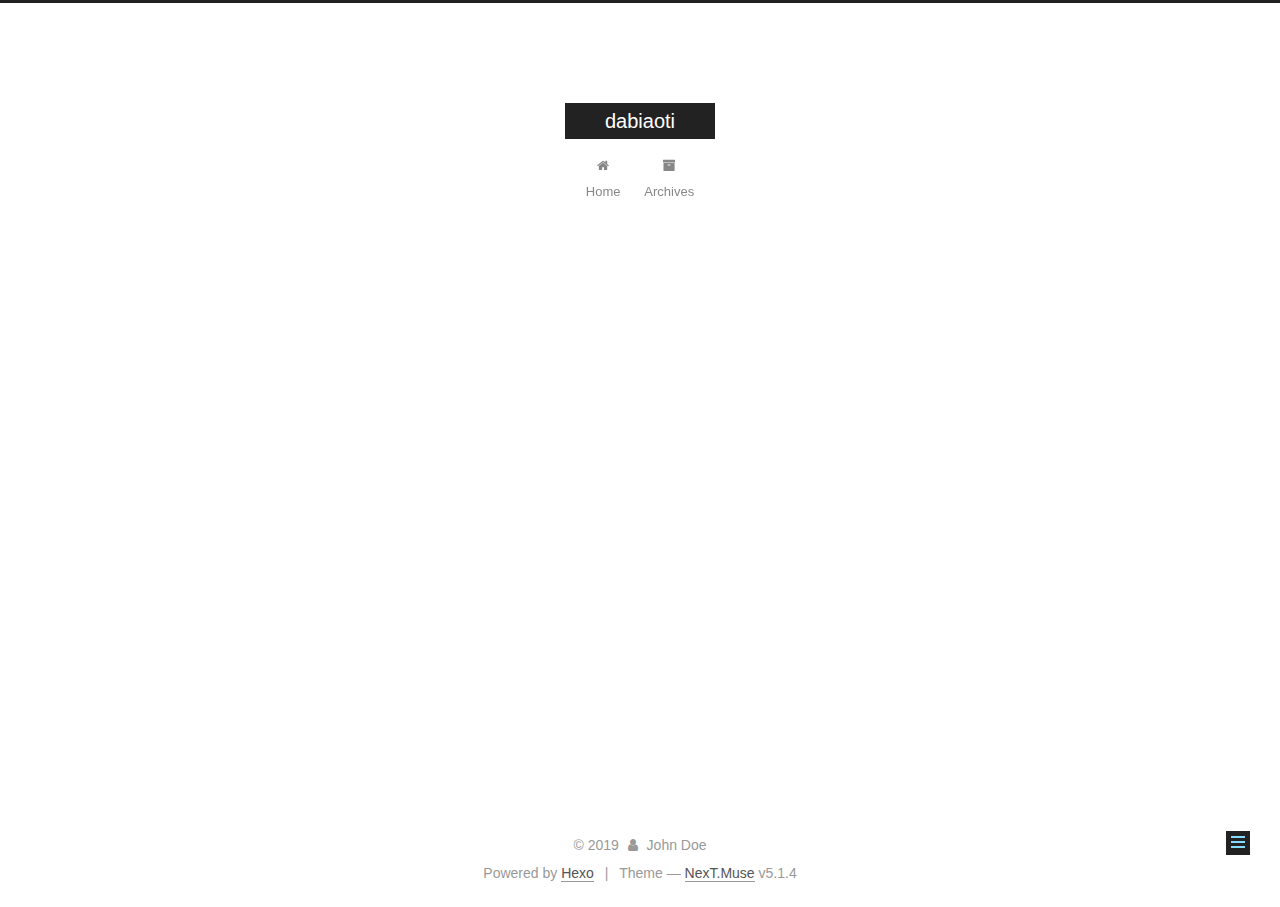
<file: 2019/11/03/Git入门指南/index.html>
<!DOCTYPE html>



  


<html class="theme-next muse use-motion" lang="en">
<head>
  <meta charset="UTF-8"/>
<meta http-equiv="X-UA-Compatible" content="IE=edge" />
<meta name="viewport" content="width=device-width, initial-scale=1, maximum-scale=1"/>
<meta name="theme-color" content="#222">









<meta http-equiv="Cache-Control" content="no-transform" />
<meta http-equiv="Cache-Control" content="no-siteapp" />
















  
  
  <link href="/lib/fancybox/source/jquery.fancybox.css?v=2.1.5" rel="stylesheet" type="text/css" />







<link href="/lib/font-awesome/css/font-awesome.min.css?v=4.6.2" rel="stylesheet" type="text/css" />

<link href="/css/main.css?v=5.1.4" rel="stylesheet" type="text/css" />


  <link rel="apple-touch-icon" sizes="180x180" href="/images/apple-touch-icon-next.png?v=5.1.4">


  <link rel="icon" type="image/png" sizes="32x32" href="/images/favicon-32x32-next.png?v=5.1.4">


  <link rel="icon" type="image/png" sizes="16x16" href="/images/favicon-16x16-next.png?v=5.1.4">


  <link rel="mask-icon" href="/images/logo.svg?v=5.1.4" color="#222">





  <meta name="keywords" content="Hexo, NexT" />










<meta name="description" content="介绍Git 从入门到放弃 基本使用12git init git log">
<meta property="og:type" content="article">
<meta property="og:title" content="Git入门指南">
<meta property="og:url" content="http:&#x2F;&#x2F;yoursite.com&#x2F;2019&#x2F;11&#x2F;03&#x2F;Git%E5%85%A5%E9%97%A8%E6%8C%87%E5%8D%97&#x2F;index.html">
<meta property="og:site_name" content="dabiaoti">
<meta property="og:description" content="介绍Git 从入门到放弃 基本使用12git init git log">
<meta property="og:locale" content="en">
<meta property="og:updated_time" content="2019-11-03T14:10:34.550Z">
<meta name="twitter:card" content="summary">



<script type="text/javascript" id="hexo.configurations">
  var NexT = window.NexT || {};
  var CONFIG = {
    root: '/',
    scheme: 'Muse',
    version: '5.1.4',
    sidebar: {"position":"left","display":"post","offset":12,"b2t":false,"scrollpercent":false,"onmobile":false},
    fancybox: true,
    tabs: true,
    motion: {"enable":true,"async":false,"transition":{"post_block":"fadeIn","post_header":"slideDownIn","post_body":"slideDownIn","coll_header":"slideLeftIn","sidebar":"slideUpIn"}},
    duoshuo: {
      userId: '0',
      author: 'Author'
    },
    algolia: {
      applicationID: '',
      apiKey: '',
      indexName: '',
      hits: {"per_page":10},
      labels: {"input_placeholder":"Search for Posts","hits_empty":"We didn't find any results for the search: ${query}","hits_stats":"${hits} results found in ${time} ms"}
    }
  };
</script>



  <link rel="canonical" href="http://yoursite.com/2019/11/03/Git入门指南/"/>





  <title>Git入门指南 | dabiaoti</title>
  








</head>

<body itemscope itemtype="http://schema.org/WebPage" lang="en">

  
  
    
  

  <div class="container sidebar-position-left page-post-detail">
    <div class="headband"></div>

    <header id="header" class="header" itemscope itemtype="http://schema.org/WPHeader">
      <div class="header-inner"><div class="site-brand-wrapper">
  <div class="site-meta ">
    

    <div class="custom-logo-site-title">
      <a href="/"  class="brand" rel="start">
        <span class="logo-line-before"><i></i></span>
        <span class="site-title">dabiaoti</span>
        <span class="logo-line-after"><i></i></span>
      </a>
    </div>
      
        <p class="site-subtitle"></p>
      
  </div>

  <div class="site-nav-toggle">
    <button>
      <span class="btn-bar"></span>
      <span class="btn-bar"></span>
      <span class="btn-bar"></span>
    </button>
  </div>
</div>

<nav class="site-nav">
  

  
    <ul id="menu" class="menu">
      
        
        <li class="menu-item menu-item-home">
          <a href="/%20" rel="section">
            
              <i class="menu-item-icon fa fa-fw fa-home"></i> <br />
            
            Home
          </a>
        </li>
      
        
        <li class="menu-item menu-item-archives">
          <a href="/archives/%20" rel="section">
            
              <i class="menu-item-icon fa fa-fw fa-archive"></i> <br />
            
            Archives
          </a>
        </li>
      

      
    </ul>
  

  
</nav>



 </div>
    </header>

    <main id="main" class="main">
      <div class="main-inner">
        <div class="content-wrap">
          <div id="content" class="content">
            

  <div id="posts" class="posts-expand">
    

  

  
  
  

  <article class="post post-type-normal" itemscope itemtype="http://schema.org/Article">
  
  
  
  <div class="post-block">
    <link itemprop="mainEntityOfPage" href="http://yoursite.com/2019/11/03/Git%E5%85%A5%E9%97%A8%E6%8C%87%E5%8D%97/">

    <span hidden itemprop="author" itemscope itemtype="http://schema.org/Person">
      <meta itemprop="name" content="John Doe">
      <meta itemprop="description" content="">
      <meta itemprop="image" content="/images/avatar.gif">
    </span>

    <span hidden itemprop="publisher" itemscope itemtype="http://schema.org/Organization">
      <meta itemprop="name" content="dabiaoti">
    </span>

    
      <header class="post-header">

        
        
          <h1 class="post-title" itemprop="name headline">Git入门指南</h1>
        

        <div class="post-meta">
          <span class="post-time">
            
              <span class="post-meta-item-icon">
                <i class="fa fa-calendar-o"></i>
              </span>
              
                <span class="post-meta-item-text">Posted on</span>
              
              <time title="Post created" itemprop="dateCreated datePublished" datetime="2019-11-03T17:58:36+08:00">
                2019-11-03
              </time>
            

            

            
          </span>

          

          
            
          

          
          

          

          

          

        </div>
      </header>
    

    
    
    
    <div class="post-body" itemprop="articleBody">

      
      

      
        <h2 id="介绍"><a href="#介绍" class="headerlink" title="介绍"></a>介绍</h2><p>Git 从入门到放弃</p>
<h2 id="基本使用"><a href="#基本使用" class="headerlink" title="基本使用"></a>基本使用</h2><figure class="highlight bash"><table><tr><td class="gutter"><pre><span class="line">1</span><br><span class="line">2</span><br></pre></td><td class="code"><pre><span class="line">git init </span><br><span class="line">git <span class="built_in">log</span></span><br></pre></td></tr></table></figure>
      
    </div>
    
    
    

    

    

    

    <footer class="post-footer">
      

      
      
      

      
        <div class="post-nav">
          <div class="post-nav-next post-nav-item">
            
              <a href="/2019/11/03/hello-world/" rel="next" title="Hello World">
                <i class="fa fa-chevron-left"></i> Hello World
              </a>
            
          </div>

          <span class="post-nav-divider"></span>

          <div class="post-nav-prev post-nav-item">
            
              <a href="/2019/11/03/test/" rel="prev" title="test">
                test <i class="fa fa-chevron-right"></i>
              </a>
            
          </div>
        </div>
      

      
      
    </footer>
  </div>
  
  
  
  </article>



    <div class="post-spread">
      
    </div>
  </div>


          </div>
          


          

  



        </div>
        
          
  
  <div class="sidebar-toggle">
    <div class="sidebar-toggle-line-wrap">
      <span class="sidebar-toggle-line sidebar-toggle-line-first"></span>
      <span class="sidebar-toggle-line sidebar-toggle-line-middle"></span>
      <span class="sidebar-toggle-line sidebar-toggle-line-last"></span>
    </div>
  </div>

  <aside id="sidebar" class="sidebar">
    
    <div class="sidebar-inner">

      

      
        <ul class="sidebar-nav motion-element">
          <li class="sidebar-nav-toc sidebar-nav-active" data-target="post-toc-wrap">
            Table of Contents
          </li>
          <li class="sidebar-nav-overview" data-target="site-overview-wrap">
            Overview
          </li>
        </ul>
      

      <section class="site-overview-wrap sidebar-panel">
        <div class="site-overview">
          <div class="site-author motion-element" itemprop="author" itemscope itemtype="http://schema.org/Person">
            
              <p class="site-author-name" itemprop="name">John Doe</p>
              <p class="site-description motion-element" itemprop="description"></p>
          </div>

          <nav class="site-state motion-element">

            
              <div class="site-state-item site-state-posts">
              
                <a href="/archives/%20%7C%7C%20archive">
              
                  <span class="site-state-item-count">3</span>
                  <span class="site-state-item-name">posts</span>
                </a>
              </div>
            

            

            

          </nav>

          

          

          
          

          
          

          

        </div>
      </section>

      
      <!--noindex-->
        <section class="post-toc-wrap motion-element sidebar-panel sidebar-panel-active">
          <div class="post-toc">

            
              
            

            
              <div class="post-toc-content"><ol class="nav"><li class="nav-item nav-level-2"><a class="nav-link" href="#介绍"><span class="nav-number">1.</span> <span class="nav-text">介绍</span></a></li><li class="nav-item nav-level-2"><a class="nav-link" href="#基本使用"><span class="nav-number">2.</span> <span class="nav-text">基本使用</span></a></li></ol></div>
            

          </div>
        </section>
      <!--/noindex-->
      

      

    </div>
  </aside>


        
      </div>
    </main>

    <footer id="footer" class="footer">
      <div class="footer-inner">
        <div class="copyright">&copy; <span itemprop="copyrightYear">2019</span>
  <span class="with-love">
    <i class="fa fa-user"></i>
  </span>
  <span class="author" itemprop="copyrightHolder">John Doe</span>

  
</div>


  <div class="powered-by">Powered by <a class="theme-link" target="_blank" href="https://hexo.io">Hexo</a></div>



  <span class="post-meta-divider">|</span>



  <div class="theme-info">Theme &mdash; <a class="theme-link" target="_blank" href="https://github.com/iissnan/hexo-theme-next">NexT.Muse</a> v5.1.4</div>




        







        
      </div>
    </footer>

    
      <div class="back-to-top">
        <i class="fa fa-arrow-up"></i>
        
      </div>
    

    

  </div>

  

<script type="text/javascript">
  if (Object.prototype.toString.call(window.Promise) !== '[object Function]') {
    window.Promise = null;
  }
</script>









  












  
  
    <script type="text/javascript" src="/lib/jquery/index.js?v=2.1.3"></script>
  

  
  
    <script type="text/javascript" src="/lib/fastclick/lib/fastclick.min.js?v=1.0.6"></script>
  

  
  
    <script type="text/javascript" src="/lib/jquery_lazyload/jquery.lazyload.js?v=1.9.7"></script>
  

  
  
    <script type="text/javascript" src="/lib/velocity/velocity.min.js?v=1.2.1"></script>
  

  
  
    <script type="text/javascript" src="/lib/velocity/velocity.ui.min.js?v=1.2.1"></script>
  

  
  
    <script type="text/javascript" src="/lib/fancybox/source/jquery.fancybox.pack.js?v=2.1.5"></script>
  


  


  <script type="text/javascript" src="/js/src/utils.js?v=5.1.4"></script>

  <script type="text/javascript" src="/js/src/motion.js?v=5.1.4"></script>



  
  

  
  <script type="text/javascript" src="/js/src/scrollspy.js?v=5.1.4"></script>
<script type="text/javascript" src="/js/src/post-details.js?v=5.1.4"></script>



  


  <script type="text/javascript" src="/js/src/bootstrap.js?v=5.1.4"></script>



  


  




	





  





  












  





  

  

  

  
  

  

  

  

</body>
</html>
</file>
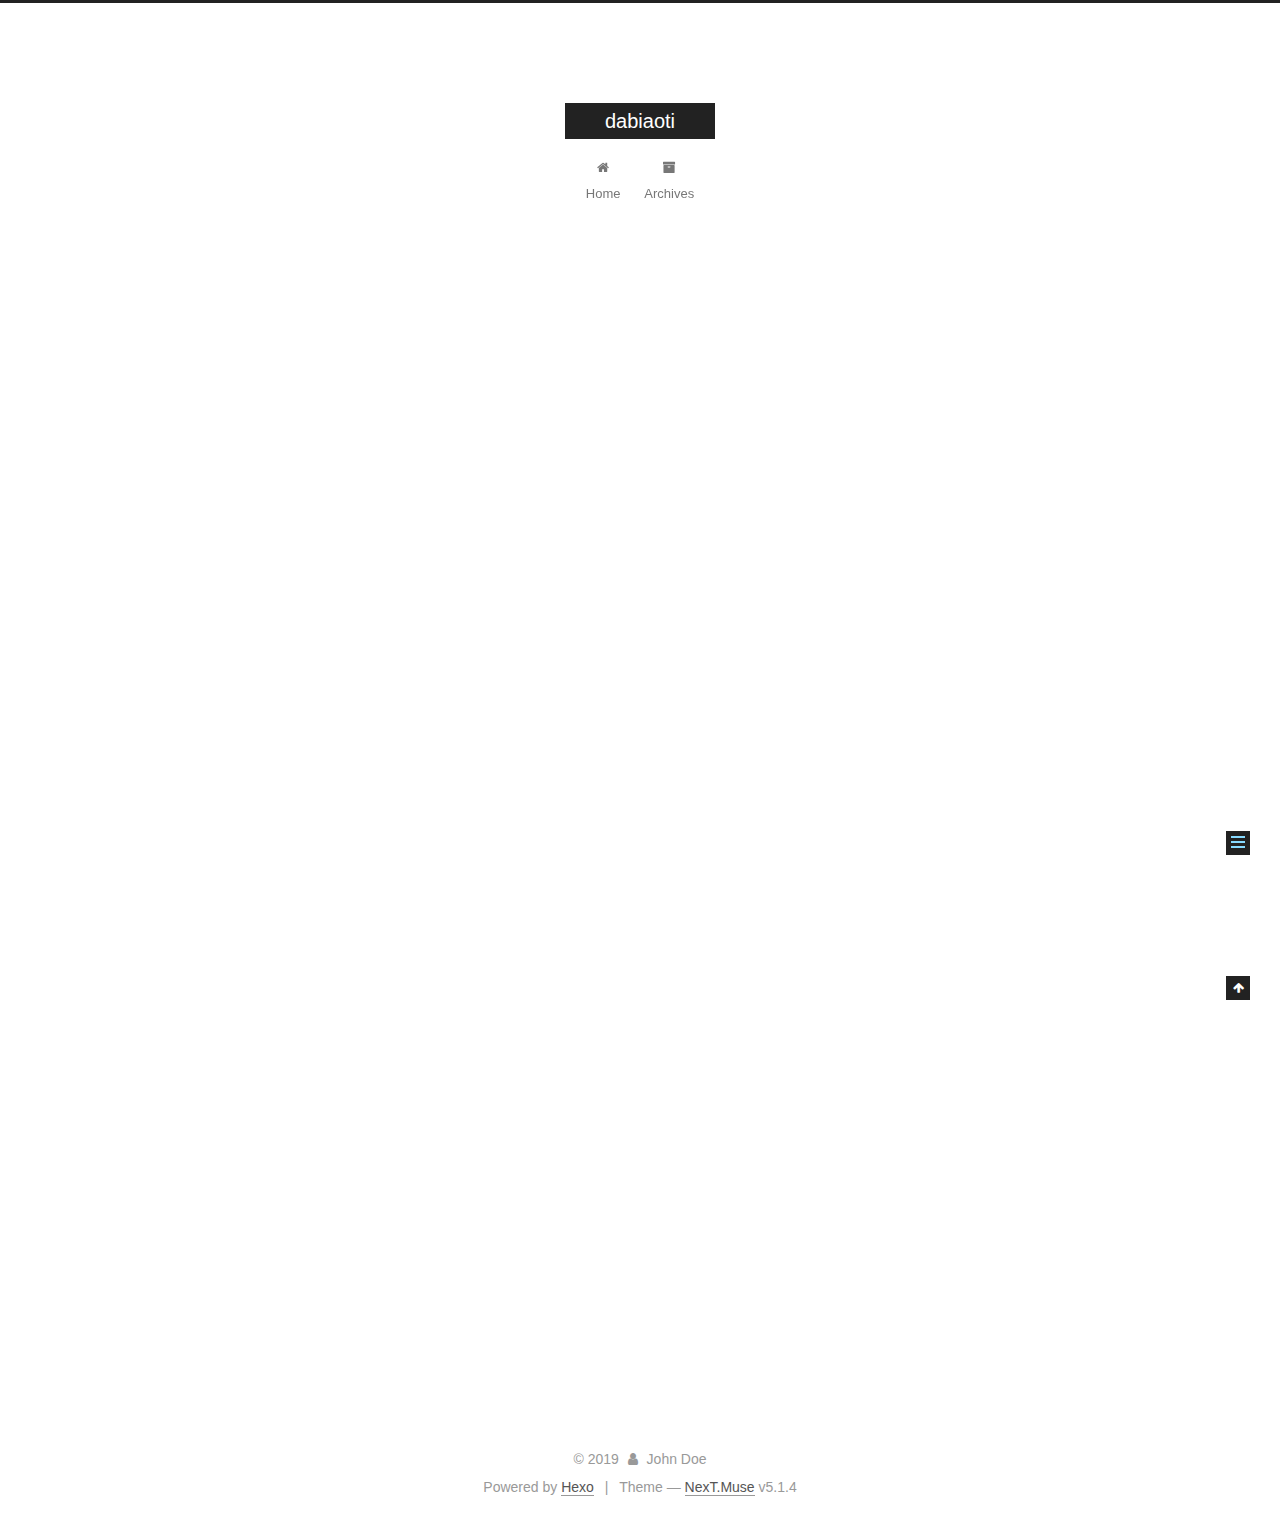
<file: 2019/11/03/hello-world/index.html>
<!DOCTYPE html>



  


<html class="theme-next muse use-motion" lang="en">
<head>
  <meta charset="UTF-8"/>
<meta http-equiv="X-UA-Compatible" content="IE=edge" />
<meta name="viewport" content="width=device-width, initial-scale=1, maximum-scale=1"/>
<meta name="theme-color" content="#222">









<meta http-equiv="Cache-Control" content="no-transform" />
<meta http-equiv="Cache-Control" content="no-siteapp" />
















  
  
  <link href="/lib/fancybox/source/jquery.fancybox.css?v=2.1.5" rel="stylesheet" type="text/css" />







<link href="/lib/font-awesome/css/font-awesome.min.css?v=4.6.2" rel="stylesheet" type="text/css" />

<link href="/css/main.css?v=5.1.4" rel="stylesheet" type="text/css" />


  <link rel="apple-touch-icon" sizes="180x180" href="/images/apple-touch-icon-next.png?v=5.1.4">


  <link rel="icon" type="image/png" sizes="32x32" href="/images/favicon-32x32-next.png?v=5.1.4">


  <link rel="icon" type="image/png" sizes="16x16" href="/images/favicon-16x16-next.png?v=5.1.4">


  <link rel="mask-icon" href="/images/logo.svg?v=5.1.4" color="#222">





  <meta name="keywords" content="Hexo, NexT" />










<meta name="description" content="Welcome to Hexo! This is your very first post. Check documentation for more info. If you get any problems when using Hexo, you can find the answer in troubleshooting or you can ask me on GitHub. 快速开始Q">
<meta property="og:type" content="article">
<meta property="og:title" content="Hello World">
<meta property="og:url" content="http:&#x2F;&#x2F;yoursite.com&#x2F;2019&#x2F;11&#x2F;03&#x2F;hello-world&#x2F;index.html">
<meta property="og:site_name" content="dabiaoti">
<meta property="og:description" content="Welcome to Hexo! This is your very first post. Check documentation for more info. If you get any problems when using Hexo, you can find the answer in troubleshooting or you can ask me on GitHub. 快速开始Q">
<meta property="og:locale" content="en">
<meta property="og:updated_time" content="2019-11-03T09:53:44.769Z">
<meta name="twitter:card" content="summary">



<script type="text/javascript" id="hexo.configurations">
  var NexT = window.NexT || {};
  var CONFIG = {
    root: '/',
    scheme: 'Muse',
    version: '5.1.4',
    sidebar: {"position":"left","display":"post","offset":12,"b2t":false,"scrollpercent":false,"onmobile":false},
    fancybox: true,
    tabs: true,
    motion: {"enable":true,"async":false,"transition":{"post_block":"fadeIn","post_header":"slideDownIn","post_body":"slideDownIn","coll_header":"slideLeftIn","sidebar":"slideUpIn"}},
    duoshuo: {
      userId: '0',
      author: 'Author'
    },
    algolia: {
      applicationID: '',
      apiKey: '',
      indexName: '',
      hits: {"per_page":10},
      labels: {"input_placeholder":"Search for Posts","hits_empty":"We didn't find any results for the search: ${query}","hits_stats":"${hits} results found in ${time} ms"}
    }
  };
</script>



  <link rel="canonical" href="http://yoursite.com/2019/11/03/hello-world/"/>





  <title>Hello World | dabiaoti</title>
  








</head>

<body itemscope itemtype="http://schema.org/WebPage" lang="en">

  
  
    
  

  <div class="container sidebar-position-left page-post-detail">
    <div class="headband"></div>

    <header id="header" class="header" itemscope itemtype="http://schema.org/WPHeader">
      <div class="header-inner"><div class="site-brand-wrapper">
  <div class="site-meta ">
    

    <div class="custom-logo-site-title">
      <a href="/"  class="brand" rel="start">
        <span class="logo-line-before"><i></i></span>
        <span class="site-title">dabiaoti</span>
        <span class="logo-line-after"><i></i></span>
      </a>
    </div>
      
        <p class="site-subtitle"></p>
      
  </div>

  <div class="site-nav-toggle">
    <button>
      <span class="btn-bar"></span>
      <span class="btn-bar"></span>
      <span class="btn-bar"></span>
    </button>
  </div>
</div>

<nav class="site-nav">
  

  
    <ul id="menu" class="menu">
      
        
        <li class="menu-item menu-item-home">
          <a href="/%20" rel="section">
            
              <i class="menu-item-icon fa fa-fw fa-home"></i> <br />
            
            Home
          </a>
        </li>
      
        
        <li class="menu-item menu-item-archives">
          <a href="/archives/%20" rel="section">
            
              <i class="menu-item-icon fa fa-fw fa-archive"></i> <br />
            
            Archives
          </a>
        </li>
      

      
    </ul>
  

  
</nav>



 </div>
    </header>

    <main id="main" class="main">
      <div class="main-inner">
        <div class="content-wrap">
          <div id="content" class="content">
            

  <div id="posts" class="posts-expand">
    

  

  
  
  

  <article class="post post-type-normal" itemscope itemtype="http://schema.org/Article">
  
  
  
  <div class="post-block">
    <link itemprop="mainEntityOfPage" href="http://yoursite.com/2019/11/03/hello-world/">

    <span hidden itemprop="author" itemscope itemtype="http://schema.org/Person">
      <meta itemprop="name" content="John Doe">
      <meta itemprop="description" content="">
      <meta itemprop="image" content="/images/avatar.gif">
    </span>

    <span hidden itemprop="publisher" itemscope itemtype="http://schema.org/Organization">
      <meta itemprop="name" content="dabiaoti">
    </span>

    
      <header class="post-header">

        
        
          <h1 class="post-title" itemprop="name headline">Hello World</h1>
        

        <div class="post-meta">
          <span class="post-time">
            
              <span class="post-meta-item-icon">
                <i class="fa fa-calendar-o"></i>
              </span>
              
                <span class="post-meta-item-text">Posted on</span>
              
              <time title="Post created" itemprop="dateCreated datePublished" datetime="2019-11-03T17:40:03+08:00">
                2019-11-03
              </time>
            

            

            
          </span>

          

          
            
          

          
          

          

          

          

        </div>
      </header>
    

    
    
    
    <div class="post-body" itemprop="articleBody">

      
      

      
        <p>Welcome to <a href="https://hexo.io/" target="_blank" rel="noopener">Hexo</a>! This is your very first post. Check <a href="https://hexo.io/docs/" target="_blank" rel="noopener">documentation</a> for more info. If you get any problems when using Hexo, you can find the answer in <a href="https://hexo.io/docs/troubleshooting.html" target="_blank" rel="noopener">troubleshooting</a> or you can ask me on <a href="https://github.com/hexojs/hexo/issues" target="_blank" rel="noopener">GitHub</a>.</p>
<h2 id="快速开始"><a href="#快速开始" class="headerlink" title="快速开始"></a>快速开始</h2><h2 id="Quick-Start"><a href="#Quick-Start" class="headerlink" title="Quick Start"></a>Quick Start</h2><h3 id="Create-a-new-post"><a href="#Create-a-new-post" class="headerlink" title="Create a new post"></a>Create a new post</h3><figure class="highlight bash"><table><tr><td class="gutter"><pre><span class="line">1</span><br></pre></td><td class="code"><pre><span class="line">$ hexo new <span class="string">"My New Post"</span></span><br></pre></td></tr></table></figure>

<p>More info: <a href="https://hexo.io/docs/writing.html" target="_blank" rel="noopener">Writing</a></p>
<h3 id="Run-server"><a href="#Run-server" class="headerlink" title="Run server"></a>Run server</h3><figure class="highlight bash"><table><tr><td class="gutter"><pre><span class="line">1</span><br></pre></td><td class="code"><pre><span class="line">$ hexo server</span><br></pre></td></tr></table></figure>

<p>More info: <a href="https://hexo.io/docs/server.html" target="_blank" rel="noopener">Server</a></p>
<h3 id="Generate-static-files"><a href="#Generate-static-files" class="headerlink" title="Generate static files"></a>Generate static files</h3><figure class="highlight bash"><table><tr><td class="gutter"><pre><span class="line">1</span><br></pre></td><td class="code"><pre><span class="line">$ hexo generate</span><br></pre></td></tr></table></figure>

<p>More info: <a href="https://hexo.io/docs/generating.html" target="_blank" rel="noopener">Generating</a></p>
<h3 id="Deploy-to-remote-sites"><a href="#Deploy-to-remote-sites" class="headerlink" title="Deploy to remote sites"></a>Deploy to remote sites</h3><figure class="highlight bash"><table><tr><td class="gutter"><pre><span class="line">1</span><br></pre></td><td class="code"><pre><span class="line">$ hexo deploy</span><br></pre></td></tr></table></figure>

<p>More info: <a href="https://hexo.io/docs/one-command-deployment.html" target="_blank" rel="noopener">Deployment</a></p>

      
    </div>
    
    
    

    

    

    

    <footer class="post-footer">
      

      
      
      

      
        <div class="post-nav">
          <div class="post-nav-next post-nav-item">
            
          </div>

          <span class="post-nav-divider"></span>

          <div class="post-nav-prev post-nav-item">
            
              <a href="/2019/11/03/Git%E5%85%A5%E9%97%A8%E6%8C%87%E5%8D%97/" rel="prev" title="Git入门指南">
                Git入门指南 <i class="fa fa-chevron-right"></i>
              </a>
            
          </div>
        </div>
      

      
      
    </footer>
  </div>
  
  
  
  </article>



    <div class="post-spread">
      
    </div>
  </div>


          </div>
          


          

  



        </div>
        
          
  
  <div class="sidebar-toggle">
    <div class="sidebar-toggle-line-wrap">
      <span class="sidebar-toggle-line sidebar-toggle-line-first"></span>
      <span class="sidebar-toggle-line sidebar-toggle-line-middle"></span>
      <span class="sidebar-toggle-line sidebar-toggle-line-last"></span>
    </div>
  </div>

  <aside id="sidebar" class="sidebar">
    
    <div class="sidebar-inner">

      

      
        <ul class="sidebar-nav motion-element">
          <li class="sidebar-nav-toc sidebar-nav-active" data-target="post-toc-wrap">
            Table of Contents
          </li>
          <li class="sidebar-nav-overview" data-target="site-overview-wrap">
            Overview
          </li>
        </ul>
      

      <section class="site-overview-wrap sidebar-panel">
        <div class="site-overview">
          <div class="site-author motion-element" itemprop="author" itemscope itemtype="http://schema.org/Person">
            
              <p class="site-author-name" itemprop="name">John Doe</p>
              <p class="site-description motion-element" itemprop="description"></p>
          </div>

          <nav class="site-state motion-element">

            
              <div class="site-state-item site-state-posts">
              
                <a href="/archives/%20%7C%7C%20archive">
              
                  <span class="site-state-item-count">3</span>
                  <span class="site-state-item-name">posts</span>
                </a>
              </div>
            

            

            

          </nav>

          

          

          
          

          
          

          

        </div>
      </section>

      
      <!--noindex-->
        <section class="post-toc-wrap motion-element sidebar-panel sidebar-panel-active">
          <div class="post-toc">

            
              
            

            
              <div class="post-toc-content"><ol class="nav"><li class="nav-item nav-level-2"><a class="nav-link" href="#快速开始"><span class="nav-number">1.</span> <span class="nav-text">快速开始</span></a></li><li class="nav-item nav-level-2"><a class="nav-link" href="#Quick-Start"><span class="nav-number">2.</span> <span class="nav-text">Quick Start</span></a><ol class="nav-child"><li class="nav-item nav-level-3"><a class="nav-link" href="#Create-a-new-post"><span class="nav-number">2.1.</span> <span class="nav-text">Create a new post</span></a></li><li class="nav-item nav-level-3"><a class="nav-link" href="#Run-server"><span class="nav-number">2.2.</span> <span class="nav-text">Run server</span></a></li><li class="nav-item nav-level-3"><a class="nav-link" href="#Generate-static-files"><span class="nav-number">2.3.</span> <span class="nav-text">Generate static files</span></a></li><li class="nav-item nav-level-3"><a class="nav-link" href="#Deploy-to-remote-sites"><span class="nav-number">2.4.</span> <span class="nav-text">Deploy to remote sites</span></a></li></ol></li></ol></div>
            

          </div>
        </section>
      <!--/noindex-->
      

      

    </div>
  </aside>


        
      </div>
    </main>

    <footer id="footer" class="footer">
      <div class="footer-inner">
        <div class="copyright">&copy; <span itemprop="copyrightYear">2019</span>
  <span class="with-love">
    <i class="fa fa-user"></i>
  </span>
  <span class="author" itemprop="copyrightHolder">John Doe</span>

  
</div>


  <div class="powered-by">Powered by <a class="theme-link" target="_blank" href="https://hexo.io">Hexo</a></div>



  <span class="post-meta-divider">|</span>



  <div class="theme-info">Theme &mdash; <a class="theme-link" target="_blank" href="https://github.com/iissnan/hexo-theme-next">NexT.Muse</a> v5.1.4</div>




        







        
      </div>
    </footer>

    
      <div class="back-to-top">
        <i class="fa fa-arrow-up"></i>
        
      </div>
    

    

  </div>

  

<script type="text/javascript">
  if (Object.prototype.toString.call(window.Promise) !== '[object Function]') {
    window.Promise = null;
  }
</script>









  












  
  
    <script type="text/javascript" src="/lib/jquery/index.js?v=2.1.3"></script>
  

  
  
    <script type="text/javascript" src="/lib/fastclick/lib/fastclick.min.js?v=1.0.6"></script>
  

  
  
    <script type="text/javascript" src="/lib/jquery_lazyload/jquery.lazyload.js?v=1.9.7"></script>
  

  
  
    <script type="text/javascript" src="/lib/velocity/velocity.min.js?v=1.2.1"></script>
  

  
  
    <script type="text/javascript" src="/lib/velocity/velocity.ui.min.js?v=1.2.1"></script>
  

  
  
    <script type="text/javascript" src="/lib/fancybox/source/jquery.fancybox.pack.js?v=2.1.5"></script>
  


  


  <script type="text/javascript" src="/js/src/utils.js?v=5.1.4"></script>

  <script type="text/javascript" src="/js/src/motion.js?v=5.1.4"></script>



  
  

  
  <script type="text/javascript" src="/js/src/scrollspy.js?v=5.1.4"></script>
<script type="text/javascript" src="/js/src/post-details.js?v=5.1.4"></script>



  


  <script type="text/javascript" src="/js/src/bootstrap.js?v=5.1.4"></script>



  


  




	





  





  












  





  

  

  

  
  

  

  

  

</body>
</html>
</file>
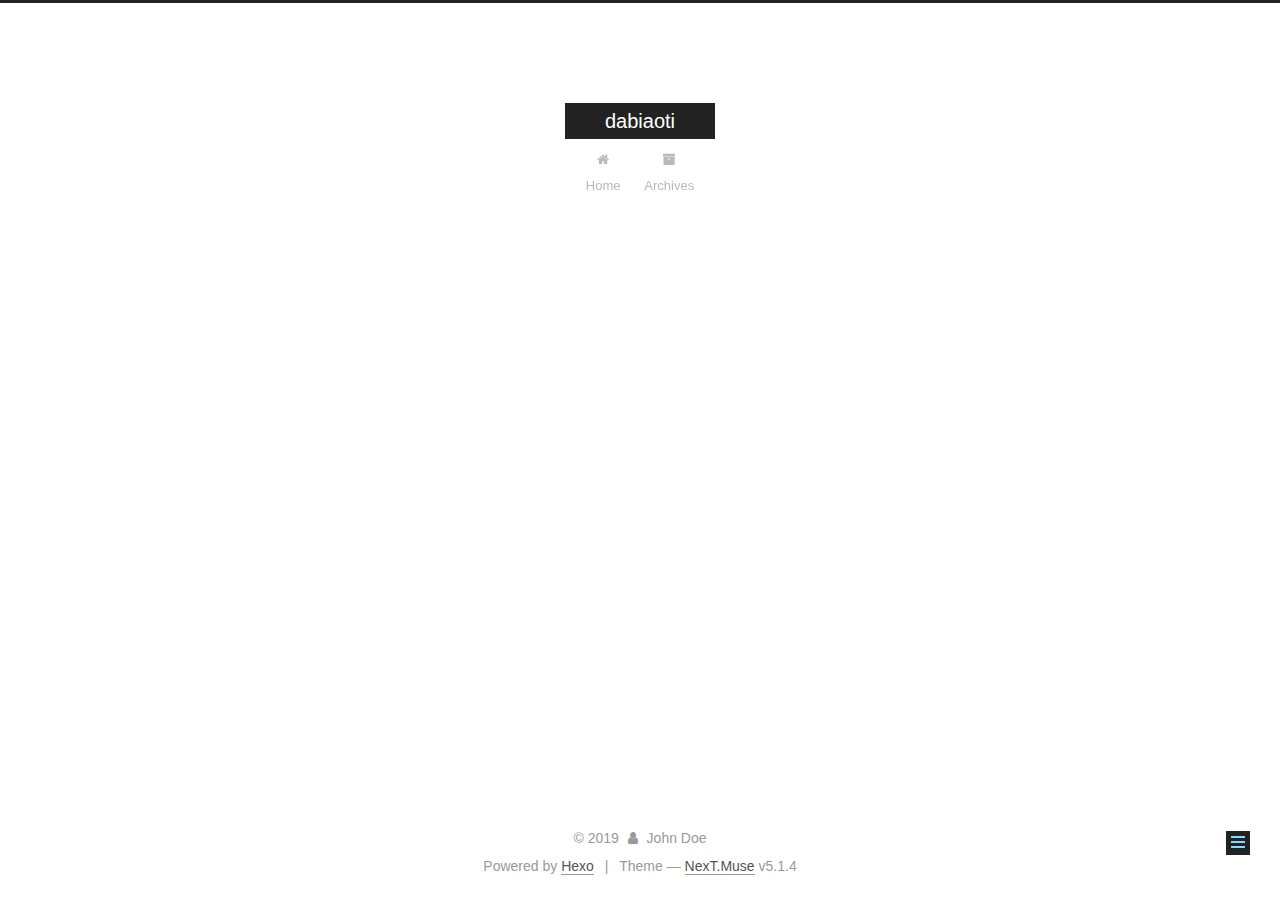
<file: 2019/11/03/test/index.html>
<!DOCTYPE html>



  


<html class="theme-next muse use-motion" lang="en">
<head>
  <meta charset="UTF-8"/>
<meta http-equiv="X-UA-Compatible" content="IE=edge" />
<meta name="viewport" content="width=device-width, initial-scale=1, maximum-scale=1"/>
<meta name="theme-color" content="#222">









<meta http-equiv="Cache-Control" content="no-transform" />
<meta http-equiv="Cache-Control" content="no-siteapp" />
















  
  
  <link href="/lib/fancybox/source/jquery.fancybox.css?v=2.1.5" rel="stylesheet" type="text/css" />







<link href="/lib/font-awesome/css/font-awesome.min.css?v=4.6.2" rel="stylesheet" type="text/css" />

<link href="/css/main.css?v=5.1.4" rel="stylesheet" type="text/css" />


  <link rel="apple-touch-icon" sizes="180x180" href="/images/apple-touch-icon-next.png?v=5.1.4">


  <link rel="icon" type="image/png" sizes="32x32" href="/images/favicon-32x32-next.png?v=5.1.4">


  <link rel="icon" type="image/png" sizes="16x16" href="/images/favicon-16x16-next.png?v=5.1.4">


  <link rel="mask-icon" href="/images/logo.svg?v=5.1.4" color="#222">





  <meta name="keywords" content="Hexo, NexT" />










<meta name="description" content="测试项目123function f () &amp;#123;&amp;#125;">
<meta property="og:type" content="article">
<meta property="og:title" content="test">
<meta property="og:url" content="http:&#x2F;&#x2F;yoursite.com&#x2F;2019&#x2F;11&#x2F;03&#x2F;test&#x2F;index.html">
<meta property="og:site_name" content="dabiaoti">
<meta property="og:description" content="测试项目123function f () &amp;#123;&amp;#125;">
<meta property="og:locale" content="en">
<meta property="og:updated_time" content="2019-11-03T14:15:36.514Z">
<meta name="twitter:card" content="summary">



<script type="text/javascript" id="hexo.configurations">
  var NexT = window.NexT || {};
  var CONFIG = {
    root: '/',
    scheme: 'Muse',
    version: '5.1.4',
    sidebar: {"position":"left","display":"post","offset":12,"b2t":false,"scrollpercent":false,"onmobile":false},
    fancybox: true,
    tabs: true,
    motion: {"enable":true,"async":false,"transition":{"post_block":"fadeIn","post_header":"slideDownIn","post_body":"slideDownIn","coll_header":"slideLeftIn","sidebar":"slideUpIn"}},
    duoshuo: {
      userId: '0',
      author: 'Author'
    },
    algolia: {
      applicationID: '',
      apiKey: '',
      indexName: '',
      hits: {"per_page":10},
      labels: {"input_placeholder":"Search for Posts","hits_empty":"We didn't find any results for the search: ${query}","hits_stats":"${hits} results found in ${time} ms"}
    }
  };
</script>



  <link rel="canonical" href="http://yoursite.com/2019/11/03/test/"/>





  <title>test | dabiaoti</title>
  








</head>

<body itemscope itemtype="http://schema.org/WebPage" lang="en">

  
  
    
  

  <div class="container sidebar-position-left page-post-detail">
    <div class="headband"></div>

    <header id="header" class="header" itemscope itemtype="http://schema.org/WPHeader">
      <div class="header-inner"><div class="site-brand-wrapper">
  <div class="site-meta ">
    

    <div class="custom-logo-site-title">
      <a href="/"  class="brand" rel="start">
        <span class="logo-line-before"><i></i></span>
        <span class="site-title">dabiaoti</span>
        <span class="logo-line-after"><i></i></span>
      </a>
    </div>
      
        <p class="site-subtitle"></p>
      
  </div>

  <div class="site-nav-toggle">
    <button>
      <span class="btn-bar"></span>
      <span class="btn-bar"></span>
      <span class="btn-bar"></span>
    </button>
  </div>
</div>

<nav class="site-nav">
  

  
    <ul id="menu" class="menu">
      
        
        <li class="menu-item menu-item-home">
          <a href="/%20" rel="section">
            
              <i class="menu-item-icon fa fa-fw fa-home"></i> <br />
            
            Home
          </a>
        </li>
      
        
        <li class="menu-item menu-item-archives">
          <a href="/archives/%20" rel="section">
            
              <i class="menu-item-icon fa fa-fw fa-archive"></i> <br />
            
            Archives
          </a>
        </li>
      

      
    </ul>
  

  
</nav>



 </div>
    </header>

    <main id="main" class="main">
      <div class="main-inner">
        <div class="content-wrap">
          <div id="content" class="content">
            

  <div id="posts" class="posts-expand">
    

  

  
  
  

  <article class="post post-type-normal" itemscope itemtype="http://schema.org/Article">
  
  
  
  <div class="post-block">
    <link itemprop="mainEntityOfPage" href="http://yoursite.com/2019/11/03/test/">

    <span hidden itemprop="author" itemscope itemtype="http://schema.org/Person">
      <meta itemprop="name" content="John Doe">
      <meta itemprop="description" content="">
      <meta itemprop="image" content="/images/avatar.gif">
    </span>

    <span hidden itemprop="publisher" itemscope itemtype="http://schema.org/Organization">
      <meta itemprop="name" content="dabiaoti">
    </span>

    
      <header class="post-header">

        
        
          <h1 class="post-title" itemprop="name headline">test</h1>
        

        <div class="post-meta">
          <span class="post-time">
            
              <span class="post-meta-item-icon">
                <i class="fa fa-calendar-o"></i>
              </span>
              
                <span class="post-meta-item-text">Posted on</span>
              
              <time title="Post created" itemprop="dateCreated datePublished" datetime="2019-11-03T22:13:54+08:00">
                2019-11-03
              </time>
            

            

            
          </span>

          

          
            
          

          
          

          

          

          

        </div>
      </header>
    

    
    
    
    <div class="post-body" itemprop="articleBody">

      
      

      
        <h2 id="测试项目"><a href="#测试项目" class="headerlink" title="测试项目"></a>测试项目</h2><figure class="highlight js"><table><tr><td class="gutter"><pre><span class="line">1</span><br><span class="line">2</span><br><span class="line">3</span><br></pre></td><td class="code"><pre><span class="line"><span class="function"><span class="keyword">function</span> <span class="title">f</span> (<span class="params"></span>) </span>&#123;</span><br><span class="line"></span><br><span class="line">&#125;</span><br></pre></td></tr></table></figure>
      
    </div>
    
    
    

    

    

    

    <footer class="post-footer">
      

      
      
      

      
        <div class="post-nav">
          <div class="post-nav-next post-nav-item">
            
              <a href="/2019/11/03/Git%E5%85%A5%E9%97%A8%E6%8C%87%E5%8D%97/" rel="next" title="Git入门指南">
                <i class="fa fa-chevron-left"></i> Git入门指南
              </a>
            
          </div>

          <span class="post-nav-divider"></span>

          <div class="post-nav-prev post-nav-item">
            
          </div>
        </div>
      

      
      
    </footer>
  </div>
  
  
  
  </article>



    <div class="post-spread">
      
    </div>
  </div>


          </div>
          


          

  



        </div>
        
          
  
  <div class="sidebar-toggle">
    <div class="sidebar-toggle-line-wrap">
      <span class="sidebar-toggle-line sidebar-toggle-line-first"></span>
      <span class="sidebar-toggle-line sidebar-toggle-line-middle"></span>
      <span class="sidebar-toggle-line sidebar-toggle-line-last"></span>
    </div>
  </div>

  <aside id="sidebar" class="sidebar">
    
    <div class="sidebar-inner">

      

      
        <ul class="sidebar-nav motion-element">
          <li class="sidebar-nav-toc sidebar-nav-active" data-target="post-toc-wrap">
            Table of Contents
          </li>
          <li class="sidebar-nav-overview" data-target="site-overview-wrap">
            Overview
          </li>
        </ul>
      

      <section class="site-overview-wrap sidebar-panel">
        <div class="site-overview">
          <div class="site-author motion-element" itemprop="author" itemscope itemtype="http://schema.org/Person">
            
              <p class="site-author-name" itemprop="name">John Doe</p>
              <p class="site-description motion-element" itemprop="description"></p>
          </div>

          <nav class="site-state motion-element">

            
              <div class="site-state-item site-state-posts">
              
                <a href="/archives/%20%7C%7C%20archive">
              
                  <span class="site-state-item-count">3</span>
                  <span class="site-state-item-name">posts</span>
                </a>
              </div>
            

            

            

          </nav>

          

          

          
          

          
          

          

        </div>
      </section>

      
      <!--noindex-->
        <section class="post-toc-wrap motion-element sidebar-panel sidebar-panel-active">
          <div class="post-toc">

            
              
            

            
              <div class="post-toc-content"><ol class="nav"><li class="nav-item nav-level-2"><a class="nav-link" href="#测试项目"><span class="nav-number">1.</span> <span class="nav-text">测试项目</span></a></li></ol></div>
            

          </div>
        </section>
      <!--/noindex-->
      

      

    </div>
  </aside>


        
      </div>
    </main>

    <footer id="footer" class="footer">
      <div class="footer-inner">
        <div class="copyright">&copy; <span itemprop="copyrightYear">2019</span>
  <span class="with-love">
    <i class="fa fa-user"></i>
  </span>
  <span class="author" itemprop="copyrightHolder">John Doe</span>

  
</div>


  <div class="powered-by">Powered by <a class="theme-link" target="_blank" href="https://hexo.io">Hexo</a></div>



  <span class="post-meta-divider">|</span>



  <div class="theme-info">Theme &mdash; <a class="theme-link" target="_blank" href="https://github.com/iissnan/hexo-theme-next">NexT.Muse</a> v5.1.4</div>




        







        
      </div>
    </footer>

    
      <div class="back-to-top">
        <i class="fa fa-arrow-up"></i>
        
      </div>
    

    

  </div>

  

<script type="text/javascript">
  if (Object.prototype.toString.call(window.Promise) !== '[object Function]') {
    window.Promise = null;
  }
</script>









  












  
  
    <script type="text/javascript" src="/lib/jquery/index.js?v=2.1.3"></script>
  

  
  
    <script type="text/javascript" src="/lib/fastclick/lib/fastclick.min.js?v=1.0.6"></script>
  

  
  
    <script type="text/javascript" src="/lib/jquery_lazyload/jquery.lazyload.js?v=1.9.7"></script>
  

  
  
    <script type="text/javascript" src="/lib/velocity/velocity.min.js?v=1.2.1"></script>
  

  
  
    <script type="text/javascript" src="/lib/velocity/velocity.ui.min.js?v=1.2.1"></script>
  

  
  
    <script type="text/javascript" src="/lib/fancybox/source/jquery.fancybox.pack.js?v=2.1.5"></script>
  


  


  <script type="text/javascript" src="/js/src/utils.js?v=5.1.4"></script>

  <script type="text/javascript" src="/js/src/motion.js?v=5.1.4"></script>



  
  

  
  <script type="text/javascript" src="/js/src/scrollspy.js?v=5.1.4"></script>
<script type="text/javascript" src="/js/src/post-details.js?v=5.1.4"></script>



  


  <script type="text/javascript" src="/js/src/bootstrap.js?v=5.1.4"></script>



  


  




	





  





  












  





  

  

  

  
  

  

  

  

</body>
</html>
</file>
<file: css/main.css>
/* normalize.css v3.0.2 | MIT License | git.io/normalize */
html {
  font-family: sans-serif; /* 1 */
  -ms-text-size-adjust: 100%; /* 2 */
  -webkit-text-size-adjust: 100%; /* 2 */
}
body {
  margin: 0;
}
article,
aside,
details,
figcaption,
figure,
footer,
header,
hgroup,
main,
menu,
nav,
section,
summary {
  display: block;
}
audio,
canvas,
progress,
video {
  display: inline-block; /* 1 */
  vertical-align: baseline; /* 2 */
}
audio:not([controls]) {
  display: none;
  height: 0;
}
[hidden],
template {
  display: none;
}
a {
  background-color: transparent;
}
a:active,
a:hover {
  outline: 0;
}
abbr[title] {
  border-bottom: 1px dotted;
}
b,
strong {
  font-weight: bold;
}
dfn {
  font-style: italic;
}
h1 {
  font-size: 2em;
  margin: 0.67em 0;
}
mark {
  background: #ff0;
  color: #000;
}
small {
  font-size: 80%;
}
sub,
sup {
  font-size: 75%;
  line-height: 0;
  position: relative;
  vertical-align: baseline;
}
sup {
  top: -0.5em;
}
sub {
  bottom: -0.25em;
}
img {
  border: 0;
}
svg:not(:root) {
  overflow: hidden;
}
figure {
  margin: 1em 40px;
}
hr {
  -moz-box-sizing: content-box;
  box-sizing: content-box;
  height: 0;
}
pre {
  overflow: auto;
}
code,
kbd,
pre,
samp {
  font-family: monospace, monospace;
  font-size: 1em;
}
button,
input,
optgroup,
select,
textarea {
  color: inherit; /* 1 */
  font: inherit; /* 2 */
  margin: 0; /* 3 */
}
button {
  overflow: visible;
}
button,
select {
  text-transform: none;
}
button,
html input[type="button"],
input[type="reset"],
input[type="submit"] {
  -webkit-appearance: button; /* 2 */
  cursor: pointer; /* 3 */
}
button[disabled],
html input[disabled] {
  cursor: default;
}
button::-moz-focus-inner,
input::-moz-focus-inner {
  border: 0;
  padding: 0;
}
input {
  line-height: normal;
}
input[type="checkbox"],
input[type="radio"] {
  box-sizing: border-box; /* 1 */
  padding: 0; /* 2 */
}
input[type="number"]::-webkit-inner-spin-button,
input[type="number"]::-webkit-outer-spin-button {
  height: auto;
}
input[type="search"] {
  -webkit-appearance: textfield; /* 1 */
  -moz-box-sizing: content-box;
  -webkit-box-sizing: content-box; /* 2 */
  box-sizing: content-box;
}
input[type="search"]::-webkit-search-cancel-button,
input[type="search"]::-webkit-search-decoration {
  -webkit-appearance: none;
}
fieldset {
  border: 1px solid #c0c0c0;
  margin: 0 2px;
  padding: 0.35em 0.625em 0.75em;
}
legend {
  border: 0; /* 1 */
  padding: 0; /* 2 */
}
textarea {
  overflow: auto;
}
optgroup {
  font-weight: bold;
}
table {
  border-collapse: collapse;
  border-spacing: 0;
}
td,
th {
  padding: 0;
}
::selection {
  background: #262a30;
  color: #fff;
}
body {
  position: relative;
  font-family: 'Lato', "PingFang SC", "Microsoft YaHei", sans-serif;
  font-size: 14px;
  line-height: 2;
  color: #555;
  background: #fff;
}
@media (max-width: 767px) {
  body {
    padding-right: 0 !important;
  }
}
@media (min-width: 768px) and (max-width: 991px) {
  body {
    padding-right: 0 !important;
  }
}
@media (min-width: 1600px) {
  body {
    font-size: 16px;
  }
}
h1,
h2,
h3,
h4,
h5,
h6 {
  margin: 0;
  padding: 0;
  font-weight: bold;
  line-height: 1.5;
  font-family: 'Lato', "PingFang SC", "Microsoft YaHei", sans-serif;
}
h2,
h3,
h4,
h5,
h6 {
  margin: 20px 0 15px;
}
h1 {
  font-size: 22px;
}
@media (max-width: 767px) {
  h1 {
    font-size: 18px;
  }
}
h2 {
  font-size: 20px;
}
@media (max-width: 767px) {
  h2 {
    font-size: 16px;
  }
}
h3 {
  font-size: 18px;
}
@media (max-width: 767px) {
  h3 {
    font-size: 14px;
  }
}
h4 {
  font-size: 16px;
}
@media (max-width: 767px) {
  h4 {
    font-size: 12px;
  }
}
h5 {
  font-size: 14px;
}
@media (max-width: 767px) {
  h5 {
    font-size: 10px;
  }
}
h6 {
  font-size: 12px;
}
@media (max-width: 767px) {
  h6 {
    font-size: 8px;
  }
}
p {
  margin: 0 0 20px 0;
}
a {
  color: #555;
  text-decoration: none;
  outline: none;
  border-bottom: 1px solid #999;
  word-wrap: break-word;
}
a:hover {
  color: #222;
  border-bottom-color: #222;
}
blockquote {
  margin: 0;
  padding: 0;
}
img {
  display: block;
  margin: auto;
  max-width: 100%;
  height: auto;
}
hr {
  margin: 40px 0;
  height: 3px;
  border: none;
  background-color: #ddd;
  background-image: repeating-linear-gradient(-45deg, #fff, #fff 4px, transparent 4px, transparent 8px);
}
blockquote {
  padding: 0 15px;
  color: #666;
  border-left: 4px solid #ddd;
}
blockquote cite::before {
  content: "-";
  padding: 0 5px;
}
dt {
  font-weight: 700;
}
dd {
  margin: 0;
  padding: 0;
}
kbd {
  border: 1px solid #ccc;
  border-radius: 0.2em;
  box-shadow: 0.1em 0.1em 0.2em rgba(0,0,0,0.1);
  background-color: #f9f9f9;
  font-family: inherit;
  background-image: -webkit-linear-gradient(top, #eee, #fff, #eee);
  padding: 0.1em 0.3em;
  white-space: nowrap;
}
.text-left {
  text-align: left;
}
.text-center {
  text-align: center;
}
.text-right {
  text-align: right;
}
.text-justify {
  text-align: justify;
}
.text-nowrap {
  white-space: nowrap;
}
.text-lowercase {
  text-transform: lowercase;
}
.text-uppercase {
  text-transform: uppercase;
}
.text-capitalize {
  text-transform: capitalize;
}
.center-block {
  display: block;
  margin-left: auto;
  margin-right: auto;
}
.clearfix:before,
.clearfix:after {
  content: " ";
  display: table;
}
.clearfix:after {
  clear: both;
}
.pullquote {
  width: 45%;
}
.pullquote.left {
  float: left;
  margin-left: 5px;
  margin-right: 10px;
}
.pullquote.right {
  float: right;
  margin-left: 10px;
  margin-right: 5px;
}
.affix.affix.affix {
  position: fixed;
}
.translation {
  margin-top: -20px;
  font-size: 14px;
  color: #999;
}
.scrollbar-measure {
  width: 100px;
  height: 100px;
  overflow: scroll;
  position: absolute;
  top: -9999px;
}
.use-motion .motion-element {
  opacity: 0;
}
table {
  margin: 20px 0;
  width: 100%;
  border-collapse: collapse;
  border-spacing: 0;
  border: 1px solid #ddd;
  font-size: 14px;
  table-layout: fixed;
  word-wrap: break-all;
}
table>tbody>tr:nth-of-type(odd) {
  background-color: #f9f9f9;
}
table>tbody>tr:hover {
  background-color: #f5f5f5;
}
caption,
th,
td {
  padding: 8px;
  text-align: left;
  vertical-align: middle;
  font-weight: normal;
}
th,
td {
  border-bottom: 3px solid #ddd;
  border-right: 1px solid #eee;
}
th {
  padding-bottom: 10px;
  font-weight: 700;
}
td {
  border-bottom-width: 1px;
}
html,
body {
  height: 100%;
}
.container {
  position: relative;
  min-height: 100%;
}
.header-inner {
  margin: 0 auto;
  padding: 100px 0 70px;
  width: 700px;
}
@media (min-width: 1600px) {
  .container .header-inner {
    width: 900px;
  }
}
.main {
  padding-bottom: 150px;
}
.main-inner {
  margin: 0 auto;
  width: 700px;
}
@media (min-width: 1600px) {
  .container .main-inner {
    width: 900px;
  }
}
.footer {
  position: absolute;
  left: 0;
  bottom: 0;
  width: 100%;
  min-height: 50px;
}
.footer-inner {
  box-sizing: border-box;
  margin: 20px auto;
  width: 700px;
}
@media (min-width: 1600px) {
  .container .footer-inner {
    width: 900px;
  }
}
pre,
.highlight {
  overflow: auto;
  margin: 20px 0;
  padding: 0;
  font-size: 13px;
  color: #4d4d4c;
  background: #f7f7f7;
  line-height: 1.6;
}
pre,
code {
  font-family: consolas, Menlo, "PingFang SC", "Microsoft YaHei", monospace;
}
code {
  padding: 2px 4px;
  word-wrap: break-word;
  color: #555;
  background: #eee;
  border-radius: 3px;
  font-size: 13px;
}
pre {
  padding: 10px;
}
pre code {
  padding: 0;
  color: #4d4d4c;
  background: none;
  text-shadow: none;
}
.highlight {
  border-radius: 1px;
}
.highlight pre {
  border: none;
  margin: 0;
  padding: 10px 0;
}
.highlight table {
  margin: 0;
  width: auto;
  border: none;
}
.highlight td {
  border: none;
  padding: 0;
}
.highlight figcaption {
  font-size: 1em;
  color: #4d4d4c;
  line-height: 1em;
  margin-bottom: 1em;
}
.highlight figcaption:before,
.highlight figcaption:after {
  content: " ";
  display: table;
}
.highlight figcaption:after {
  clear: both;
}
.highlight figcaption a {
  float: right;
  color: #4d4d4c;
}
.highlight figcaption a:hover {
  border-bottom-color: #4d4d4c;
}
.highlight .gutter pre {
  padding-left: 10px;
  padding-right: 10px;
  color: #869194;
  text-align: right;
  background-color: #eff2f3;
}
.highlight .code pre {
  width: 100%;
  padding-left: 10px;
  padding-right: 10px;
  background-color: #f7f7f7;
}
.highlight .line {
  height: 20px;
}
.gutter {
  -webkit-user-select: none;
  -moz-user-select: none;
  -ms-user-select: none;
  user-select: none;
}
.gist table {
  width: auto;
}
.gist table td {
  border: none;
}
pre .deletion {
  background: #fdd;
}
pre .addition {
  background: #dfd;
}
pre .meta {
  color: #8959a8;
}
pre .comment {
  color: #8e908c;
}
pre .variable,
pre .attribute,
pre .tag,
pre .regexp,
pre .ruby .constant,
pre .xml .tag .title,
pre .xml .pi,
pre .xml .doctype,
pre .html .doctype,
pre .css .id,
pre .css .class,
pre .css .pseudo {
  color: #c82829;
}
pre .number,
pre .preprocessor,
pre .built_in,
pre .literal,
pre .params,
pre .constant,
pre .command {
  color: #f5871f;
}
pre .ruby .class .title,
pre .css .rules .attribute,
pre .string,
pre .value,
pre .inheritance,
pre .header,
pre .ruby .symbol,
pre .xml .cdata,
pre .special,
pre .number,
pre .formula {
  color: #718c00;
}
pre .title,
pre .css .hexcolor {
  color: #3e999f;
}
pre .function,
pre .python .decorator,
pre .python .title,
pre .ruby .function .title,
pre .ruby .title .keyword,
pre .perl .sub,
pre .javascript .title,
pre .coffeescript .title {
  color: #4271ae;
}
pre .keyword,
pre .javascript .function {
  color: #8959a8;
}
.full-image.full-image.full-image.full-image {
  border: none;
  max-width: 100%;
  width: auto;
  margin: 20px auto 25px;
}
@media (min-width: 992px) {
  .full-image.full-image.full-image.full-image {
    max-width: none;
    width: 110%;
    margin: 25px -5%;
  }
}
.blockquote-center,
.page-home .post-type-quote blockquote,
.page-post-detail .post-type-quote blockquote {
  position: relative;
  margin: 40px 0;
  padding: 0;
  border-left: none;
  text-align: center;
}
.blockquote-center::before,
.page-home .post-type-quote blockquote::before,
.page-post-detail .post-type-quote blockquote::before,
.blockquote-center::after,
.page-home .post-type-quote blockquote::after,
.page-post-detail .post-type-quote blockquote::after {
  position: absolute;
  content: ' ';
  display: block;
  width: 100%;
  height: 24px;
  opacity: 0.2;
  background-repeat: no-repeat;
  background-position: 0 -6px;
  background-size: 22px 22px;
}
.blockquote-center::before,
.page-home .post-type-quote blockquote::before,
.page-post-detail .post-type-quote blockquote::before {
  top: -20px;
  background-image: url("../images/quote-l.svg");
  border-top: 1px solid #ccc;
}
.blockquote-center::after,
.page-home .post-type-quote blockquote::after,
.page-post-detail .post-type-quote blockquote::after {
  bottom: -20px;
  background-image: url("../images/quote-r.svg");
  border-bottom: 1px solid #ccc;
  background-position: 100% 8px;
}
.blockquote-center p,
.page-home .post-type-quote blockquote p,
.page-post-detail .post-type-quote blockquote p,
.blockquote-center div,
.page-home .post-type-quote blockquote div,
.page-post-detail .post-type-quote blockquote div {
  text-align: center;
}
.post .post-body .group-picture img {
  box-sizing: border-box;
  padding: 0 3px;
  border: none;
}
.post .group-picture-row {
  overflow: hidden;
  margin-top: 6px;
}
.post .group-picture-row:first-child {
  margin-top: 0;
}
.post .group-picture-column {
  float: left;
}
.page-post-detail .post-body .group-picture-column {
  float: none;
  margin-top: 10px;
  width: auto !important;
}
.page-post-detail .post-body .group-picture-column img {
  margin: 0 auto;
}
.page-archive .group-picture-container {
  overflow: hidden;
}
.page-archive .group-picture-row {
  float: left;
}
.page-archive .group-picture-row:first-child {
  margin-top: 6px;
}
.page-archive .group-picture-column {
  max-width: 150px;
  max-height: 150px;
}
.post-body .note {
  position: relative;
  padding: 15px;
  margin-bottom: 20px;
  border: 1px solid #eee;
  border-left-width: 5px;
  border-radius: 3px;
}
.post-body .note h2,
.post-body .note h3,
.post-body .note h4,
.post-body .note h5,
.post-body .note h6 {
  margin-top: 0;
  margin-bottom: 0;
  border-bottom: initial;
  padding-top: 0 !important;
}
.post-body .note p:first-child,
.post-body .note ul:first-child,
.post-body .note ol:first-child,
.post-body .note table:first-child,
.post-body .note pre:first-child,
.post-body .note blockquote:first-child {
  margin-top: 0;
}
.post-body .note p:last-child,
.post-body .note ul:last-child,
.post-body .note ol:last-child,
.post-body .note table:last-child,
.post-body .note pre:last-child,
.post-body .note blockquote:last-child {
  margin-bottom: 0;
}
.post-body .note.default {
  border-left-color: #777;
}
.post-body .note.default h2,
.post-body .note.default h3,
.post-body .note.default h4,
.post-body .note.default h5,
.post-body .note.default h6 {
  color: #777;
}
.post-body .note.primary {
  border-left-color: #6f42c1;
}
.post-body .note.primary h2,
.post-body .note.primary h3,
.post-body .note.primary h4,
.post-body .note.primary h5,
.post-body .note.primary h6 {
  color: #6f42c1;
}
.post-body .note.info {
  border-left-color: #428bca;
}
.post-body .note.info h2,
.post-body .note.info h3,
.post-body .note.info h4,
.post-body .note.info h5,
.post-body .note.info h6 {
  color: #428bca;
}
.post-body .note.success {
  border-left-color: #5cb85c;
}
.post-body .note.success h2,
.post-body .note.success h3,
.post-body .note.success h4,
.post-body .note.success h5,
.post-body .note.success h6 {
  color: #5cb85c;
}
.post-body .note.warning {
  border-left-color: #f0ad4e;
}
.post-body .note.warning h2,
.post-body .note.warning h3,
.post-body .note.warning h4,
.post-body .note.warning h5,
.post-body .note.warning h6 {
  color: #f0ad4e;
}
.post-body .note.danger {
  border-left-color: #d9534f;
}
.post-body .note.danger h2,
.post-body .note.danger h3,
.post-body .note.danger h4,
.post-body .note.danger h5,
.post-body .note.danger h6 {
  color: #d9534f;
}
.post-body .label {
  display: inline;
  padding: 0 2px;
  white-space: nowrap;
}
.post-body .label.default {
  background-color: #f0f0f0;
}
.post-body .label.primary {
  background-color: #efe6f7;
}
.post-body .label.info {
  background-color: #e5f2f8;
}
.post-body .label.success {
  background-color: #e7f4e9;
}
.post-body .label.warning {
  background-color: #fcf6e1;
}
.post-body .label.danger {
  background-color: #fae8eb;
}
.post-body .tabs {
  position: relative;
  display: block;
  margin-bottom: 20px;
  padding-top: 10px;
}
.post-body .tabs ul.nav-tabs {
  margin: 0;
  padding: 0;
  display: flex;
  margin-bottom: -1px;
}
@media (max-width: 413px) {
  .post-body .tabs ul.nav-tabs {
    display: block;
    margin-bottom: 5px;
  }
}
.post-body .tabs ul.nav-tabs li.tab {
  list-style-type: none !important;
  margin: 0 0.25em 0 0;
  border-top: 3px solid transparent;
  border-left: 1px solid transparent;
  border-right: 1px solid transparent;
}
@media (max-width: 413px) {
  .post-body .tabs ul.nav-tabs li.tab {
    margin: initial;
    border-top: 1px solid transparent;
    border-left: 3px solid transparent;
    border-right: 1px solid transparent;
    border-bottom: 1px solid transparent;
  }
}
.post-body .tabs ul.nav-tabs li.tab a {
  outline: 0;
  border-bottom: initial;
  display: block;
  line-height: 1.8em;
  padding: 0.25em 0.75em;
  transition-duration: 0.2s;
  transition-timing-function: ease-out;
  transition-delay: 0s;
}
.post-body .tabs ul.nav-tabs li.tab a i {
  width: 1.285714285714286em;
}
.post-body .tabs ul.nav-tabs li.tab.active {
  border-top: 3px solid #fc6423;
  border-left: 1px solid #ddd;
  border-right: 1px solid #ddd;
  background-color: #fff;
}
@media (max-width: 413px) {
  .post-body .tabs ul.nav-tabs li.tab.active {
    border-top: 1px solid #ddd;
    border-left: 3px solid #fc6423;
    border-right: 1px solid #ddd;
    border-bottom: 1px solid #ddd;
  }
}
.post-body .tabs ul.nav-tabs li.tab.active a {
  cursor: default;
  color: #555;
}
.post-body .tabs .tab-content {
  background-color: #fff;
}
.post-body .tabs .tab-content .tab-pane {
  border: 1px solid #ddd;
  padding: 20px 20px 0 20px;
}
.post-body .tabs .tab-content .tab-pane:not(.active) {
  display: none !important;
}
.post-body .tabs .tab-content .tab-pane.active {
  display: block !important;
}
.btn {
  display: inline-block;
  padding: 0 20px;
  font-size: 14px;
  color: #fff;
  background: #222;
  border: 2px solid #222;
  text-decoration: none;
  border-radius: 0;
  transition-property: background-color;
  transition-duration: 0.2s;
  transition-timing-function: ease-in-out;
  transition-delay: 0s;
  line-height: 2;
}
.btn:hover {
  border-color: #222;
  color: #222;
  background: #fff;
}
.btn +.btn {
  margin: 0 0 8px 8px;
}
.btn .fa-fw {
  width: 1.285714285714286em;
  text-align: left;
}
.btn-bar {
  display: block;
  width: 22px;
  height: 2px;
  background: #555;
  border-radius: 1px;
}
.btn-bar+.btn-bar {
  margin-top: 4px;
}
.pagination {
  margin: 120px 0 40px;
  text-align: center;
  border-top: 1px solid #eee;
}
.page-number-basic,
.pagination .prev,
.pagination .next,
.pagination .page-number,
.pagination .space {
  display: inline-block;
  position: relative;
  top: -1px;
  margin: 0 10px;
  padding: 0 11px;
}
@media (max-width: 767px) {
  .page-number-basic,
  .pagination .prev,
  .pagination .next,
  .pagination .page-number,
  .pagination .space {
    margin: 0 5px;
  }
}
.pagination .prev,
.pagination .next,
.pagination .page-number {
  border-bottom: 0;
  border-top: 1px solid #eee;
  transition-property: border-color;
  transition-duration: 0.2s;
  transition-timing-function: ease-in-out;
  transition-delay: 0s;
}
.pagination .prev:hover,
.pagination .next:hover,
.pagination .page-number:hover {
  border-top-color: #222;
}
.pagination .space {
  padding: 0;
  margin: 0;
}
.pagination .prev {
  margin-left: 0;
}
.pagination .next {
  margin-right: 0;
}
.pagination .page-number.current {
  color: #fff;
  background: #ccc;
  border-top-color: #ccc;
}
@media (max-width: 767px) {
  .pagination {
    border-top: none;
  }
  .pagination .prev,
  .pagination .next,
  .pagination .page-number {
    margin-bottom: 10px;
    border-top: 0;
    border-bottom: 1px solid #eee;
    padding: 0 10px;
  }
  .pagination .prev:hover,
  .pagination .next:hover,
  .pagination .page-number:hover {
    border-bottom-color: #222;
  }
}
.comments {
  margin: 60px 20px 0;
}
.tag-cloud {
  text-align: center;
}
.tag-cloud a {
  display: inline-block;
  margin: 10px;
}
.back-to-top {
  box-sizing: border-box;
  position: fixed;
  bottom: -100px;
  right: 30px;
  z-index: 1050;
  padding: 0 6px;
  width: 24px;
  background: #222;
  font-size: 12px;
  opacity: 1;
  color: #fff;
  cursor: pointer;
  text-align: center;
  -webkit-transform: translateZ(0);
  transition-property: bottom;
  transition-duration: 0.2s;
  transition-timing-function: ease-in-out;
  transition-delay: 0s;
}
@media (min-width: 768px) and (max-width: 991px) {
  .back-to-top {
    display: none !important;
  }
}
@media (max-width: 767px) {
  .back-to-top {
    display: none !important;
  }
}
.back-to-top.back-to-top-on {
  bottom: 19px;
}
.header {
  background: transparent;
}
.header-inner {
  position: relative;
}
.headband {
  height: 3px;
  background: #222;
}
.site-meta {
  margin: 0;
  text-align: center;
}
@media (max-width: 767px) {
  .site-meta {
    text-align: center;
  }
}
.brand {
  position: relative;
  display: inline-block;
  padding: 0 40px;
  color: #fff;
  background: #222;
  border-bottom: none;
}
.brand:hover {
  color: #fff;
}
.logo {
  display: inline-block;
  margin-right: 5px;
  line-height: 36px;
  vertical-align: top;
}
.site-title {
  display: inline-block;
  vertical-align: top;
  line-height: 36px;
  font-size: 20px;
  font-weight: normal;
  font-family: 'Lato', "PingFang SC", "Microsoft YaHei", sans-serif;
}
.site-subtitle {
  margin-top: 10px;
  font-size: 13px;
  color: #999;
}
.use-motion .brand {
  opacity: 0;
}
.use-motion .logo,
.use-motion .site-title,
.use-motion .site-subtitle {
  opacity: 0;
  position: relative;
  top: -10px;
}
.site-nav-toggle {
  display: none;
  position: absolute;
  top: 10px;
  left: 10px;
}
@media (max-width: 767px) {
  .site-nav-toggle {
    display: block;
  }
}
.site-nav-toggle button {
  margin-top: 2px;
  padding: 9px 10px;
  background: transparent;
  border: none;
}
@media (max-width: 767px) {
  .site-nav {
    display: none;
    margin: 0 -10px;
    padding: 0 10px;
    clear: both;
    border-top: 1px solid #ddd;
  }
}
@media (min-width: 768px) and (max-width: 991px) {
  .site-nav {
    display: block !important;
  }
}
@media (min-width: 992px) {
  .site-nav {
    display: block !important;
  }
}
.menu {
  margin-top: 20px;
  padding-left: 0;
  text-align: center;
}
.menu .menu-item {
  display: inline-block;
  margin: 0 10px;
  list-style: none;
}
@media screen and (max-width: 767px) {
  .menu .menu-item {
    margin-top: 10px;
  }
}
.menu .menu-item a {
  display: block;
  font-size: 13px;
  line-height: inherit;
  border-bottom: 1px solid transparent;
  transition-property: border-color;
  transition-duration: 0.2s;
  transition-timing-function: ease-in-out;
  transition-delay: 0s;
}
.menu .menu-item a:hover {
  border-bottom-color: #222;
}
.menu .menu-item .fa {
  margin-right: 5px;
}
.use-motion .menu-item {
  opacity: 0;
}
.post-body {
  font-family: 'Lato', "PingFang SC", "Microsoft YaHei", sans-serif;
}
@media (max-width: 767px) {
  .post-body {
    word-break: break-word;
  }
}
.post-body .fancybox img {
  display: block !important;
  margin: 0 auto;
  cursor: pointer;
  cursor: zoom-in;
  cursor: -webkit-zoom-in;
}
.post-body .image-caption,
.post-body .figure .caption {
  margin: -20px auto 15px;
  text-align: center;
  font-size: 14px;
  color: #999;
  font-weight: bold;
  line-height: 1;
}
.post-sticky-flag {
  display: inline-block;
  font-size: 16px;
  -ms-transform: rotate(30deg);
  -webkit-transform: rotate(30deg);
  -moz-transform: rotate(30deg);
  -ms-transform: rotate(30deg);
  -o-transform: rotate(30deg);
  transform: rotate(30deg);
}
.use-motion .post-block,
.use-motion .pagination,
.use-motion .comments {
  opacity: 0;
}
.use-motion .post-header {
  opacity: 0;
}
.use-motion .post-body {
  opacity: 0;
}
.use-motion .collection-title {
  opacity: 0;
}
.posts-expand {
  padding-top: 40px;
}
@media (max-width: 767px) {
  .posts-expand {
    margin: 0 20px;
  }
  .post-body pre .gutter pre {
    padding-right: 10px;
  }
  .post-body .highlight {
    margin-left: 0px;
    margin-right: 0px;
    padding: 0;
  }
  .post-body .highlight .gutter pre {
    padding-right: 10px;
  }
}
@media (min-width: 992px) {
  .posts-expand .post-body {
    text-align: justify;
  }
}
.posts-expand .post-body h2,
.posts-expand .post-body h3,
.posts-expand .post-body h4,
.posts-expand .post-body h5,
.posts-expand .post-body h6 {
  padding-top: 10px;
}
.posts-expand .post-body h2 .header-anchor,
.posts-expand .post-body h3 .header-anchor,
.posts-expand .post-body h4 .header-anchor,
.posts-expand .post-body h5 .header-anchor,
.posts-expand .post-body h6 .header-anchor {
  float: right;
  margin-left: 10px;
  color: #ccc;
  border-bottom-style: none;
  visibility: hidden;
}
.posts-expand .post-body h2 .header-anchor:hover,
.posts-expand .post-body h3 .header-anchor:hover,
.posts-expand .post-body h4 .header-anchor:hover,
.posts-expand .post-body h5 .header-anchor:hover,
.posts-expand .post-body h6 .header-anchor:hover {
  color: inherit;
}
.posts-expand .post-body h2:hover .header-anchor,
.posts-expand .post-body h3:hover .header-anchor,
.posts-expand .post-body h4:hover .header-anchor,
.posts-expand .post-body h5:hover .header-anchor,
.posts-expand .post-body h6:hover .header-anchor {
  visibility: visible;
}
.posts-expand .post-body ul li {
  list-style: circle;
}
.posts-expand .post-body img {
  box-sizing: border-box;
  margin: auto;
  padding: 3px;
  border: 1px solid #ddd;
}
.posts-expand .post-body .fancybox img {
  margin: 0 auto 25px;
}
@media (max-width: 767px) {
  .posts-collapse {
    margin: 0 20px;
  }
  .posts-collapse .post-title,
  .posts-collapse .post-meta {
    display: block;
    width: auto;
    text-align: left;
  }
}
.posts-collapse {
  position: relative;
  z-index: 1010;
  margin-left: 55px;
}
.posts-collapse::after {
  content: " ";
  position: absolute;
  top: 20px;
  left: 0;
  margin-left: -2px;
  width: 4px;
  height: 100%;
  background: #f5f5f5;
  z-index: -1;
}
@media (max-width: 767px) {
  .posts-collapse {
    margin: 0 20px;
  }
}
.posts-collapse .collection-title {
  position: relative;
  margin: 60px 0;
}
.posts-collapse .collection-title h1,
.posts-collapse .collection-title h2 {
  margin-left: 20px;
}
.posts-collapse .collection-title small {
  color: #bbb;
  margin-left: 5px;
}
.posts-collapse .collection-title::before {
  content: " ";
  position: absolute;
  left: 0;
  top: 50%;
  margin-left: -4px;
  margin-top: -4px;
  width: 8px;
  height: 8px;
  background: #bbb;
  border-radius: 50%;
}
.posts-collapse .post {
  margin: 30px 0;
}
.posts-collapse .post-header {
  position: relative;
  transition-duration: 0.2s;
  transition-timing-function: ease-in-out;
  transition-delay: 0s;
  transition-property: border;
  border-bottom: 1px dashed #ccc;
}
.posts-collapse .post-header::before {
  content: " ";
  position: absolute;
  left: 0;
  top: 12px;
  width: 6px;
  height: 6px;
  margin-left: -4px;
  background: #bbb;
  border-radius: 50%;
  border: 1px solid #fff;
  transition-duration: 0.2s;
  transition-timing-function: ease-in-out;
  transition-delay: 0s;
  transition-property: background;
}
.posts-collapse .post-header:hover {
  border-bottom-color: #666;
}
.posts-collapse .post-header:hover::before {
  background: #222;
}
.posts-collapse .post-meta {
  position: absolute;
  font-size: 12px;
  left: 20px;
  top: 5px;
}
.posts-collapse .post-comments-count {
  display: none;
}
.posts-collapse .post-title {
  margin-left: 60px;
  font-size: 16px;
  font-weight: normal;
  line-height: inherit;
}
.posts-collapse .post-title::after {
  margin-left: 3px;
  opacity: 0.6;
}
.posts-collapse .post-title a {
  color: #666;
  border-bottom: none;
}
.page-home .post-type-quote .post-header,
.page-post-detail .post-type-quote .post-header,
.page-home .post-type-quote .post-tags,
.page-post-detail .post-type-quote .post-tags {
  display: none;
}
.posts-expand .post-title {
  text-align: center;
  word-break: break-word;
  font-weight: 400;
}
.posts-expand .post-title-link {
  display: inline-block;
  position: relative;
  color: #555;
  border-bottom: none;
  line-height: 1.2;
  vertical-align: top;
}
.posts-expand .post-title-link::before {
  content: "";
  position: absolute;
  width: 100%;
  height: 2px;
  bottom: 0;
  left: 0;
  background-color: #000;
  visibility: hidden;
  -webkit-transform: scaleX(0);
  -moz-transform: scaleX(0);
  -ms-transform: scaleX(0);
  -o-transform: scaleX(0);
  transform: scaleX(0);
  transition-duration: 0.2s;
  transition-timing-function: ease-in-out;
  transition-delay: 0s;
}
.posts-expand .post-title-link:hover::before {
  visibility: visible;
  -webkit-transform: scaleX(1);
  -moz-transform: scaleX(1);
  -ms-transform: scaleX(1);
  -o-transform: scaleX(1);
  transform: scaleX(1);
}
.posts-expand .post-title-link .fa {
  font-size: 16px;
}
.posts-expand .post-meta {
  margin: 3px 0 60px 0;
  color: #999;
  font-family: 'Lato', "PingFang SC", "Microsoft YaHei", sans-serif;
  font-size: 12px;
  text-align: center;
}
.posts-expand .post-meta .post-category-list {
  display: inline-block;
  margin: 0;
  padding: 3px;
}
.posts-expand .post-meta .post-category-list-link {
  color: #999;
}
.posts-expand .post-meta .post-description {
  font-size: 14px;
  margin-top: 2px;
}
.post-meta-divider {
  margin: 0 0.5em;
}
.post-meta-item-icon {
  margin-right: 3px;
}
@media (min-width: 768px) and (max-width: 991px) {
  .post-meta-item-icon {
    display: inline-block;
  }
}
@media (max-width: 767px) {
  .post-meta-item-icon {
    display: inline-block;
  }
}
@media (min-width: 768px) and (max-width: 991px) {
  .post-meta-item-text {
    display: none;
  }
}
@media (max-width: 767px) {
  .post-meta-item-text {
    display: none;
  }
}
@media (max-width: 767px) {
  .posts-expand .post-comments-count {
    display: none;
  }
}
.post-button {
  margin-top: 40px;
}
.posts-expand .post-tags {
  margin-top: 40px;
  text-align: center;
}
.posts-expand .post-tags a {
  display: inline-block;
  margin-right: 10px;
  font-size: 13px;
}
.post-nav {
  display: table;
  margin-top: 15px;
  width: 100%;
  border-top: 1px solid #eee;
}
.post-nav-divider {
  display: table-cell;
  width: 10%;
}
.post-nav-item {
  display: table-cell;
  padding: 10px 0 0 0;
  width: 45%;
  vertical-align: top;
}
.post-nav-item a {
  position: relative;
  display: block;
  line-height: 25px;
  font-size: 14px;
  color: #555;
  border-bottom: none;
}
.post-nav-item a:hover {
  color: #222;
  border-bottom: none;
}
.post-nav-item a:active {
  top: 2px;
}
.post-nav-item .fa {
  position: absolute;
  top: 8px;
  left: 0;
  font-size: 12px;
}
.post-nav-next a {
  padding-left: 15px;
}
.post-nav-prev {
  text-align: right;
}
.post-nav-prev a {
  padding-right: 15px;
}
.post-nav-prev .fa {
  right: 0;
  left: auto;
}
.posts-expand .post-eof {
  display: block;
  margin: 80px auto 60px;
  width: 8%;
  height: 1px;
  background: #ccc;
  text-align: center;
}
.post:last-child .post-eof.post-eof.post-eof {
  display: none;
}
.post-gallery {
  display: table;
  table-layout: fixed;
  width: 100%;
  border-collapse: separate;
}
.post-gallery-row {
  display: table-row;
}
.post-gallery .post-gallery-img {
  display: table-cell;
  text-align: center;
  vertical-align: middle;
  border: none;
}
.post-gallery .post-gallery-img img {
  max-width: 100%;
  max-height: 100%;
  border: none;
}
.fancybox-close,
.fancybox-close:hover {
  border: none;
}
.rtl.post-body p,
.rtl.post-body a,
.rtl.post-body h1,
.rtl.post-body h2,
.rtl.post-body h3,
.rtl.post-body h4,
.rtl.post-body h5,
.rtl.post-body h6,
.rtl.post-body li,
.rtl.post-body ul,
.rtl.post-body ol {
  direction: rtl;
  font-family: UKIJ Ekran;
}
.rtl.post-title {
  font-family: UKIJ Ekran;
}
.sidebar {
  position: fixed;
  right: 0;
  top: 0;
  bottom: 0;
  width: 0;
  z-index: 1040;
  box-shadow: inset 0 2px 6px #000;
  background: #222;
  -webkit-transform: translateZ(0);
}
.sidebar a {
  color: #999;
  border-bottom-color: #555;
}
.sidebar a:hover {
  color: #eee;
}
@media (min-width: 768px) and (max-width: 991px) {
  .sidebar {
    display: none !important;
  }
}
@media (max-width: 767px) {
  .sidebar {
    display: none !important;
  }
}
.sidebar-inner {
  position: relative;
  padding: 20px 10px;
  color: #999;
  text-align: center;
}
.site-overview-wrap {
  overflow: hidden;
}
.site-overview {
  overflow-y: auto;
  overflow-x: hidden;
}
.sidebar-toggle {
  position: fixed;
  right: 30px;
  bottom: 45px;
  width: 14px;
  height: 14px;
  padding: 5px;
  background: #222;
  line-height: 0;
  z-index: 1050;
  cursor: pointer;
  -webkit-transform: translateZ(0);
}
@media (min-width: 768px) and (max-width: 991px) {
  .sidebar-toggle {
    display: none !important;
  }
}
@media (max-width: 767px) {
  .sidebar-toggle {
    display: none !important;
  }
}
.sidebar-toggle-line {
  position: relative;
  display: inline-block;
  vertical-align: top;
  height: 2px;
  width: 100%;
  background: #fff;
  margin-top: 3px;
}
.sidebar-toggle-line:first-child {
  margin-top: 0;
}
.site-author-image {
  display: block;
  margin: 0 auto;
  padding: 2px;
  max-width: 96px;
  height: auto;
  border: 2px solid #333;
}
.site-author-name {
  margin: 5px 0 0;
  text-align: center;
  color: #f5f5f5;
  font-weight: normal;
}
.site-description {
  margin-top: 5px;
  text-align: center;
  font-size: 14px;
  color: #999;
}
.site-state {
  overflow: hidden;
  line-height: 1.4;
  white-space: nowrap;
  text-align: center;
}
.site-state-item {
  display: inline-block;
  padding: 0 15px;
  border-left: 1px solid #333;
}
.site-state-item:first-child {
  border-left: none;
}
.site-state-item a {
  border-bottom: none;
}
.site-state-item-count {
  display: block;
  text-align: center;
  color: inherit;
  font-weight: 600;
  font-size: 18px;
}
.site-state-item-name {
  font-size: 13px;
  color: inherit;
}
.feed-link {
  margin-top: 20px;
}
.feed-link a {
  display: inline-block;
  padding: 0 15px;
  color: #fc6423;
  border: 1px solid #fc6423;
  border-radius: 4px;
}
.feed-link a i {
  color: #fc6423;
  font-size: 14px;
}
.feed-link a:hover {
  color: #fff;
  background: #fc6423;
}
.feed-link a:hover i {
  color: #fff;
}
.links-of-author {
  margin-top: 20px;
}
.links-of-author a {
  display: inline-block;
  vertical-align: middle;
  margin-right: 10px;
  margin-bottom: 10px;
  border-bottom-color: #555;
  font-size: 13px;
}
.links-of-author a:before {
  display: inline-block;
  vertical-align: middle;
  margin-right: 3px;
  content: " ";
  width: 4px;
  height: 4px;
  border-radius: 50%;
  background: #04c7ff;
}
.links-of-blogroll {
  font-size: 13px;
}
.links-of-blogroll-title {
  margin-top: 20px;
  font-size: 14px;
  font-weight: 600;
}
.links-of-blogroll-list {
  margin: 0;
  padding: 0;
  list-style: none;
}
.links-of-blogroll-item {
  padding: 2px 10px;
}
.links-of-blogroll-item a {
  max-width: 280px;
  box-sizing: border-box;
  display: inline-block;
  overflow: hidden;
  white-space: nowrap;
  text-overflow: ellipsis;
}
.sidebar-nav {
  margin: 0 0 20px;
  padding-left: 0;
}
.sidebar-nav li {
  display: inline-block;
  cursor: pointer;
  border-bottom: 1px solid transparent;
  font-size: 14px;
  color: #555;
}
.sidebar-nav li:hover {
  color: #f5f5f5;
}
.page-post-detail .sidebar-nav-toc {
  padding: 0 5px;
}
.page-post-detail .sidebar-nav-overview {
  margin-left: 10px;
}
.sidebar-nav .sidebar-nav-active {
  color: #87daff;
  border-bottom-color: #87daff;
}
.sidebar-nav .sidebar-nav-active:hover {
  color: #87daff;
}
.sidebar-panel {
  display: none;
}
.sidebar-panel-active {
  display: block;
}
.post-toc-empty {
  font-size: 14px;
  color: #666;
}
.post-toc-wrap {
  overflow: hidden;
}
.post-toc {
  overflow: auto;
}
.post-toc ol {
  margin: 0;
  padding: 0 2px 5px 10px;
  text-align: left;
  list-style: none;
  font-size: 14px;
}
.post-toc ol > ol {
  padding-left: 0;
}
.post-toc ol a {
  transition-duration: 0.2s;
  transition-timing-function: ease-in-out;
  transition-delay: 0s;
  transition-property: all;
  color: #999;
  border-bottom-color: #555;
}
.post-toc ol a:hover {
  color: #ccc;
  border-bottom-color: #ccc;
}
.post-toc .nav-item {
  overflow: hidden;
  text-overflow: ellipsis;
  text-align: justify;
  white-space: nowrap;
  line-height: 1.8;
}
.post-toc .nav .nav-child {
  display: none;
}
.post-toc .nav .active > .nav-child {
  display: block;
}
.post-toc .nav .active-current > .nav-child {
  display: block;
}
.post-toc .nav .active-current > .nav-child > .nav-item {
  display: block;
}
.post-toc .nav .active > a {
  color: #87daff;
  border-bottom-color: #87daff;
}
.post-toc .nav .active-current > a {
  color: #87daff;
}
.post-toc .nav .active-current > a:hover {
  color: #87daff;
}
.footer {
  font-size: 14px;
  color: #999;
}
.footer img {
  border: none;
}
.footer-inner {
  text-align: center;
}
.with-love {
  display: inline-block;
  margin: 0 5px;
}
.powered-by,
.theme-info {
  display: inline-block;
}
.cc-license {
  margin-top: 10px;
  text-align: center;
}
.cc-license .cc-opacity {
  opacity: 0.7;
  border-bottom: none;
}
.cc-license .cc-opacity:hover {
  opacity: 0.9;
}
.cc-license img {
  display: inline-block;
}
.theme-next #ds-thread #ds-reset {
  color: #555;
}
.theme-next #ds-thread #ds-reset .ds-replybox {
  margin-bottom: 30px;
}
.theme-next #ds-thread #ds-reset .ds-replybox .ds-avatar,
.theme-next #ds-reset .ds-avatar img {
  box-shadow: none;
}
.theme-next #ds-thread #ds-reset .ds-textarea-wrapper {
  border-color: #c7d4e1;
  background: none;
  border-top-right-radius: 3px;
  border-top-left-radius: 3px;
}
.theme-next #ds-thread #ds-reset .ds-textarea-wrapper textarea {
  height: 60px;
}
.theme-next #ds-reset .ds-rounded-top {
  border-radius: 0;
}
.theme-next #ds-thread #ds-reset .ds-post-toolbar {
  box-sizing: border-box;
  border: 1px solid #c7d4e1;
  background: #f6f8fa;
}
.theme-next #ds-thread #ds-reset .ds-post-options {
  height: 40px;
  border: none;
  background: none;
}
.theme-next #ds-thread #ds-reset .ds-toolbar-buttons {
  top: 11px;
}
.theme-next #ds-thread #ds-reset .ds-sync {
  top: 5px;
}
.theme-next #ds-thread #ds-reset .ds-post-button {
  top: 4px;
  right: 5px;
  width: 90px;
  height: 30px;
  border: 1px solid #c5ced7;
  border-radius: 3px;
  background-image: linear-gradient(#fbfbfc, #f5f7f9);
  color: #60676d;
}
.theme-next #ds-thread #ds-reset .ds-post-button:hover {
  background-position: 0 -30px;
  color: #60676d;
}
.theme-next #ds-thread #ds-reset .ds-comments-info {
  padding: 10px 0;
}
.theme-next #ds-thread #ds-reset .ds-sort {
  display: none;
}
.theme-next #ds-thread #ds-reset li.ds-tab a.ds-current {
  border: none;
  background: #f6f8fa;
  color: #60676d;
}
.theme-next #ds-thread #ds-reset li.ds-tab a.ds-current:hover {
  background-color: #e9f0f7;
  color: #60676d;
}
.theme-next #ds-thread #ds-reset li.ds-tab a {
  border-radius: 2px;
  padding: 5px;
}
.theme-next #ds-thread #ds-reset .ds-login-buttons p {
  color: #999;
  line-height: 36px;
}
.theme-next #ds-thread #ds-reset .ds-login-buttons .ds-service-list li {
  height: 28px;
}
.theme-next #ds-thread #ds-reset .ds-service-list a {
  background: none;
  padding: 5px;
  border: 1px solid;
  border-radius: 3px;
  text-align: center;
}
.theme-next #ds-thread #ds-reset .ds-service-list a:hover {
  color: #fff;
  background: #666;
}
.theme-next #ds-thread #ds-reset .ds-service-list .ds-weibo {
  color: #fc9b00;
  border-color: #fc9b00;
}
.theme-next #ds-thread #ds-reset .ds-service-list .ds-weibo:hover {
  background: #fc9b00;
}
.theme-next #ds-thread #ds-reset .ds-service-list .ds-qq {
  color: #60a3ec;
  border-color: #60a3ec;
}
.theme-next #ds-thread #ds-reset .ds-service-list .ds-qq:hover {
  background: #60a3ec;
}
.theme-next #ds-thread #ds-reset .ds-service-list .ds-renren {
  color: #2e7ac4;
  border-color: #2e7ac4;
}
.theme-next #ds-thread #ds-reset .ds-service-list .ds-renren:hover {
  background: #2e7ac4;
}
.theme-next #ds-thread #ds-reset .ds-service-list .ds-douban {
  color: #37994c;
  border-color: #37994c;
}
.theme-next #ds-thread #ds-reset .ds-service-list .ds-douban:hover {
  background: #37994c;
}
.theme-next #ds-thread #ds-reset .ds-service-list .ds-kaixin {
  color: #fef20d;
  border-color: #fef20d;
}
.theme-next #ds-thread #ds-reset .ds-service-list .ds-kaixin:hover {
  background: #fef20d;
}
.theme-next #ds-thread #ds-reset .ds-service-list .ds-netease {
  color: #f00;
  border-color: #f00;
}
.theme-next #ds-thread #ds-reset .ds-service-list .ds-netease:hover {
  background: #f00;
}
.theme-next #ds-thread #ds-reset .ds-service-list .ds-sohu {
  color: #ffcb05;
  border-color: #ffcb05;
}
.theme-next #ds-thread #ds-reset .ds-service-list .ds-sohu:hover {
  background: #ffcb05;
}
.theme-next #ds-thread #ds-reset .ds-service-list .ds-baidu {
  color: #2831e0;
  border-color: #2831e0;
}
.theme-next #ds-thread #ds-reset .ds-service-list .ds-baidu:hover {
  background: #2831e0;
}
.theme-next #ds-thread #ds-reset .ds-service-list .ds-google {
  color: #166bec;
  border-color: #166bec;
}
.theme-next #ds-thread #ds-reset .ds-service-list .ds-google:hover {
  background: #166bec;
}
.theme-next #ds-thread #ds-reset .ds-service-list .ds-weixin {
  color: #00ce0d;
  border-color: #00ce0d;
}
.theme-next #ds-thread #ds-reset .ds-service-list .ds-weixin:hover {
  background: #00ce0d;
}
.theme-next #ds-thread #ds-reset .ds-service-list .ds-more-services {
  border: none;
}
.theme-next #ds-thread #ds-reset .ds-service-list .ds-more-services:hover {
  background: none;
}
.theme-next #ds-reset .duoshuo-ua-admin {
  display: inline-block;
  color: #f00;
}
.theme-next #ds-reset .duoshuo-ua-platform,
.theme-next #ds-reset .duoshuo-ua-browser {
  color: #ccc;
}
.theme-next #ds-reset .duoshuo-ua-platform .fa,
.theme-next #ds-reset .duoshuo-ua-browser .fa {
  display: inline-block;
  margin-right: 3px;
}
.theme-next #ds-reset .duoshuo-ua-separator {
  display: inline-block;
  margin-left: 5px;
}
.theme-next .this_ua {
  background-color: #ccc !important;
  border-radius: 4px;
  padding: 0 5px !important;
  margin: 1px 1px !important;
  border: 1px solid #bbb !important;
  color: #fff;
  display: inline-block !important;
}
.theme-next .this_ua.admin {
  background-color: #d9534f !important;
  border-color: #d9534f !important;
}
.theme-next .this_ua.platform.iOS,
.theme-next .this_ua.platform.Mac,
.theme-next .this_ua.platform.Windows {
  background-color: #39b3d7 !important;
  border-color: #46b8da !important;
}
.theme-next .this_ua.platform.Linux {
  background-color: #3a3a3a !important;
  border-color: #1f1f1f !important;
}
.theme-next .this_ua.platform.Android {
  background-color: #00c47d !important;
  border-color: #01b171 !important;
}
.theme-next .this_ua.browser.Mobile,
.theme-next .this_ua.browser.Chrome {
  background-color: #5cb85c !important;
  border-color: #4cae4c !important;
}
.theme-next .this_ua.browser.Firefox {
  background-color: #f0ad4e !important;
  border-color: #eea236 !important;
}
.theme-next .this_ua.browser.Maxthon,
.theme-next .this_ua.browser.IE {
  background-color: #428bca !important;
  border-color: #357ebd !important;
}
.theme-next .this_ua.browser.baidu,
.theme-next .this_ua.browser.UCBrowser,
.theme-next .this_ua.browser.Opera {
  background-color: #d9534f !important;
  border-color: #d43f3a !important;
}
.theme-next .this_ua.browser.Android,
.theme-next .this_ua.browser.QQBrowser {
  background-color: #78ace9 !important;
  border-color: #4cae4c !important;
}
.post-spread {
  margin-top: 20px;
  text-align: center;
}
.jiathis_style {
  display: inline-block;
}
.jiathis_style a {
  border: none;
}
.fa {
  font-family: FontAwesome !important;
}
.post-spread {
  margin-top: 20px;
  text-align: center;
}
.bdshare-slide-button-box a {
  border: none;
}
.bdsharebuttonbox {
  display: inline-block;
}
.bdsharebuttonbox a {
  border: none;
}
.local-search-pop-overlay {
  position: fixed;
  width: 100%;
  height: 100%;
  top: 0;
  left: 0;
  z-index: 2080;
  background-color: rgba(0,0,0,0.3);
}
.local-search-popup {
  display: none;
  position: fixed;
  top: 10%;
  left: 50%;
  margin-left: -350px;
  width: 700px;
  height: 80%;
  padding: 0;
  background: #fff;
  color: #333;
  z-index: 9999;
  border-radius: 5px;
}
@media (max-width: 767px) {
  .local-search-popup {
    padding: 0;
    top: 0;
    left: 0;
    margin: 0;
    width: 100%;
    height: 100%;
    border-radius: 0;
  }
}
.local-search-popup ul.search-result-list {
  padding: 0;
  margin: 0 5px;
}
.local-search-popup p.search-result {
  border-bottom: 1px dashed #ccc;
  padding: 5px 0;
}
.local-search-popup a.search-result-title {
  font-weight: bold;
  font-size: 16px;
}
.local-search-popup .search-keyword {
  border-bottom: 1px dashed #f00;
  font-weight: bold;
  color: #f00;
}
.local-search-popup .local-search-header {
  padding: 5px;
  height: 36px;
  background: #f5f5f5;
  border-top-left-radius: 5px;
  border-top-right-radius: 5px;
}
.local-search-popup #local-search-result {
  overflow: auto;
  position: relative;
  padding: 5px 25px;
  height: calc(100% - 55px);
}
.local-search-popup .local-search-input-wrapper {
  display: inline-block;
  width: calc(100% - 90px);
  height: 36px;
  line-height: 36px;
  padding: 0 5px;
}
.local-search-popup .local-search-input-wrapper input {
  padding: 8px 0;
  height: 20px;
  display: block;
  width: 100%;
  outline: none;
  border: none;
  background: transparent;
  vertical-align: middle;
}
.local-search-popup .search-icon,
.local-search-popup .popup-btn-close {
  display: inline-block;
  font-size: 18px;
  color: #999;
  height: 36px;
  width: 18px;
  padding-left: 10px;
  padding-right: 10px;
}
.local-search-popup .search-icon {
  float: left;
}
.local-search-popup .popup-btn-close {
  border-left: 1px solid #eee;
  float: right;
  cursor: pointer;
}
.local-search-popup #no-result {
  position: absolute;
  left: 50%;
  top: 50%;
  -webkit-transform: translate(-50%, -50%);
  -webkit-transform: translate(-50%, -50%);
  -moz-transform: translate(-50%, -50%);
  -ms-transform: translate(-50%, -50%);
  -o-transform: translate(-50%, -50%);
  transform: translate(-50%, -50%);
  color: #ccc;
}
.site-uv,
.site-pv,
.page-pv {
  display: inline-block;
}
.site-uv .busuanzi-value,
.site-pv .busuanzi-value,
.page-pv .busuanzi-value {
  margin: 0 5px;
}
.site-uv {
  margin-right: 10px;
}
.site-uv::after {
  content: "|";
  padding-left: 10px;
}
.page-archive .archive-page-counter {
  position: relative;
  top: 3px;
  left: 20px;
}
@media (max-width: 767px) {
  .page-archive .archive-page-counter {
    top: 5px;
  }
}
.page-archive .posts-collapse .archive-move-on {
  position: absolute;
  top: 11px;
  left: 0;
  margin-left: -6px;
  width: 10px;
  height: 10px;
  opacity: 0.5;
  background: #555;
  border: 1px solid #fff;
  border-radius: 50%;
}
.category-all-page .category-all-title {
  text-align: center;
}
.category-all-page .category-all {
  margin-top: 20px;
}
.category-all-page .category-list {
  margin: 0;
  padding: 0;
  list-style: none;
}
.category-all-page .category-list-item {
  margin: 5px 10px;
}
.category-all-page .category-list-count {
  color: #bbb;
}
.category-all-page .category-list-count:before {
  display: inline;
  content: " (";
}
.category-all-page .category-list-count:after {
  display: inline;
  content: ") ";
}
.category-all-page .category-list-child {
  padding-left: 10px;
}
#schedule ul#event-list {
  padding-left: 30px;
}
#schedule ul#event-list hr {
  margin: 20px 0 45px 0 !important;
  background: #222;
}
#schedule ul#event-list hr:after {
  display: inline-block;
  content: 'NOW';
  background: #222;
  color: #fff;
  font-weight: bold;
  text-align: right;
  padding: 0 5px;
}
#schedule ul#event-list li.event {
  margin: 20px 0px;
  background: #f9f9f9;
  padding-left: 10px;
  min-height: 40px;
}
#schedule ul#event-list li.event h2.event-summary {
  margin: 0;
  padding-bottom: 3px;
}
#schedule ul#event-list li.event h2.event-summary:before {
  display: inline-block;
  font-family: FontAwesome;
  font-size: 8px;
  content: '\f111';
  vertical-align: middle;
  margin-right: 25px;
  color: #bbb;
}
#schedule ul#event-list li.event span.event-relative-time {
  display: inline-block;
  font-size: 12px;
  font-weight: 400;
  padding-left: 12px;
  color: #bbb;
}
#schedule ul#event-list li.event span.event-details {
  display: block;
  color: #bbb;
  margin-left: 56px;
  padding-top: 3px;
  padding-bottom: 6px;
  text-indent: -24px;
  line-height: 18px;
}
#schedule ul#event-list li.event span.event-details:before {
  text-indent: 0;
  display: inline-block;
  width: 14px;
  font-family: FontAwesome;
  text-align: center;
  margin-right: 9px;
  color: #bbb;
}
#schedule ul#event-list li.event span.event-details.event-location:before {
  content: '\f041';
}
#schedule ul#event-list li.event span.event-details.event-duration:before {
  content: '\f017';
}
#schedule ul#event-list li.event-past {
  background: #fcfcfc;
}
#schedule ul#event-list li.event-past > * {
  opacity: 0.6;
}
#schedule ul#event-list li.event-past h2.event-summary {
  color: #bbb;
}
#schedule ul#event-list li.event-past h2.event-summary:before {
  color: #dfdfdf;
}
#schedule ul#event-list li.event-now {
  background: #222;
  color: #fff;
  padding: 15px 0 15px 10px;
}
#schedule ul#event-list li.event-now h2.event-summary:before {
  -webkit-transform: scale(1.2);
  -moz-transform: scale(1.2);
  -ms-transform: scale(1.2);
  -o-transform: scale(1.2);
  transform: scale(1.2);
  color: #fff;
  animation: dot-flash 1s alternate infinite ease-in-out;
}
#schedule ul#event-list li.event-now * {
  color: #fff !important;
}
@-moz-keyframes dot-flash {
  from {
    opacity: 1;
    -webkit-transform: scale(1.1);
    -moz-transform: scale(1.1);
    -ms-transform: scale(1.1);
    -o-transform: scale(1.1);
    transform: scale(1.1);
  }
  to {
    opacity: 0;
    -webkit-transform: scale(1);
    -moz-transform: scale(1);
    -ms-transform: scale(1);
    -o-transform: scale(1);
    transform: scale(1);
  }
}
@-webkit-keyframes dot-flash {
  from {
    opacity: 1;
    -webkit-transform: scale(1.1);
    -moz-transform: scale(1.1);
    -ms-transform: scale(1.1);
    -o-transform: scale(1.1);
    transform: scale(1.1);
  }
  to {
    opacity: 0;
    -webkit-transform: scale(1);
    -moz-transform: scale(1);
    -ms-transform: scale(1);
    -o-transform: scale(1);
    transform: scale(1);
  }
}
@-o-keyframes dot-flash {
  from {
    opacity: 1;
    -webkit-transform: scale(1.1);
    -moz-transform: scale(1.1);
    -ms-transform: scale(1.1);
    -o-transform: scale(1.1);
    transform: scale(1.1);
  }
  to {
    opacity: 0;
    -webkit-transform: scale(1);
    -moz-transform: scale(1);
    -ms-transform: scale(1);
    -o-transform: scale(1);
    transform: scale(1);
  }
}
@keyframes dot-flash {
  from {
    opacity: 1;
    -webkit-transform: scale(1.1);
    -moz-transform: scale(1.1);
    -ms-transform: scale(1.1);
    -o-transform: scale(1.1);
    transform: scale(1.1);
  }
  to {
    opacity: 0;
    -webkit-transform: scale(1);
    -moz-transform: scale(1);
    -ms-transform: scale(1);
    -o-transform: scale(1);
    transform: scale(1);
  }
}
.page-post-detail .sidebar-toggle-line {
  background: #87daff;
}
.page-post-detail .comments {
  overflow: hidden;
}
@media (max-width: 767px) {
  .header-inner,
  .container .main-inner,
  .footer-inner {
    width: auto;
  }
}
embed {
  display: block;
  margin: 0px auto 25px auto;
}
.custom-logo .site-meta-headline {
  text-align: center;
}
.custom-logo .brand {
  background: none;
}
.custom-logo .site-title {
  margin: 10px auto 0;
  font-size: 24px;
  color: #222;
}
.custom-logo .site-title a {
  border: none;
}
.custom-logo-image {
  margin: 0 auto;
  padding: 5px;
  max-width: 150px;
  background: #fff;
}
@media (max-width: 767px) {
  .site-nav {
    position: absolute;
    left: 0;
    top: 52px;
    margin: 0;
    width: 100%;
    padding: 0;
    background: #fff;
    border-bottom: 1px solid #ddd;
    z-index: 1030;
  }
}
@media (max-width: 767px) {
  .menu {
    text-align: left;
  }
}
@media (max-width: 767px) {
  .menu .menu-item {
    display: block;
    margin: 0 10px;
    vertical-align: top;
  }
}
@media (max-width: 767px) {
  .menu .menu-item br {
    display: none;
  }
}
@media (max-width: 767px) {
  .menu .menu-item a {
    padding: 5px 10px;
  }
}
.menu .menu-item .fa {
  margin-right: 0;
}
.site-search form {
  display: none;
}
.links-of-blogroll-inline .links-of-blogroll-item {
  display: inline-block;
}
</file>
